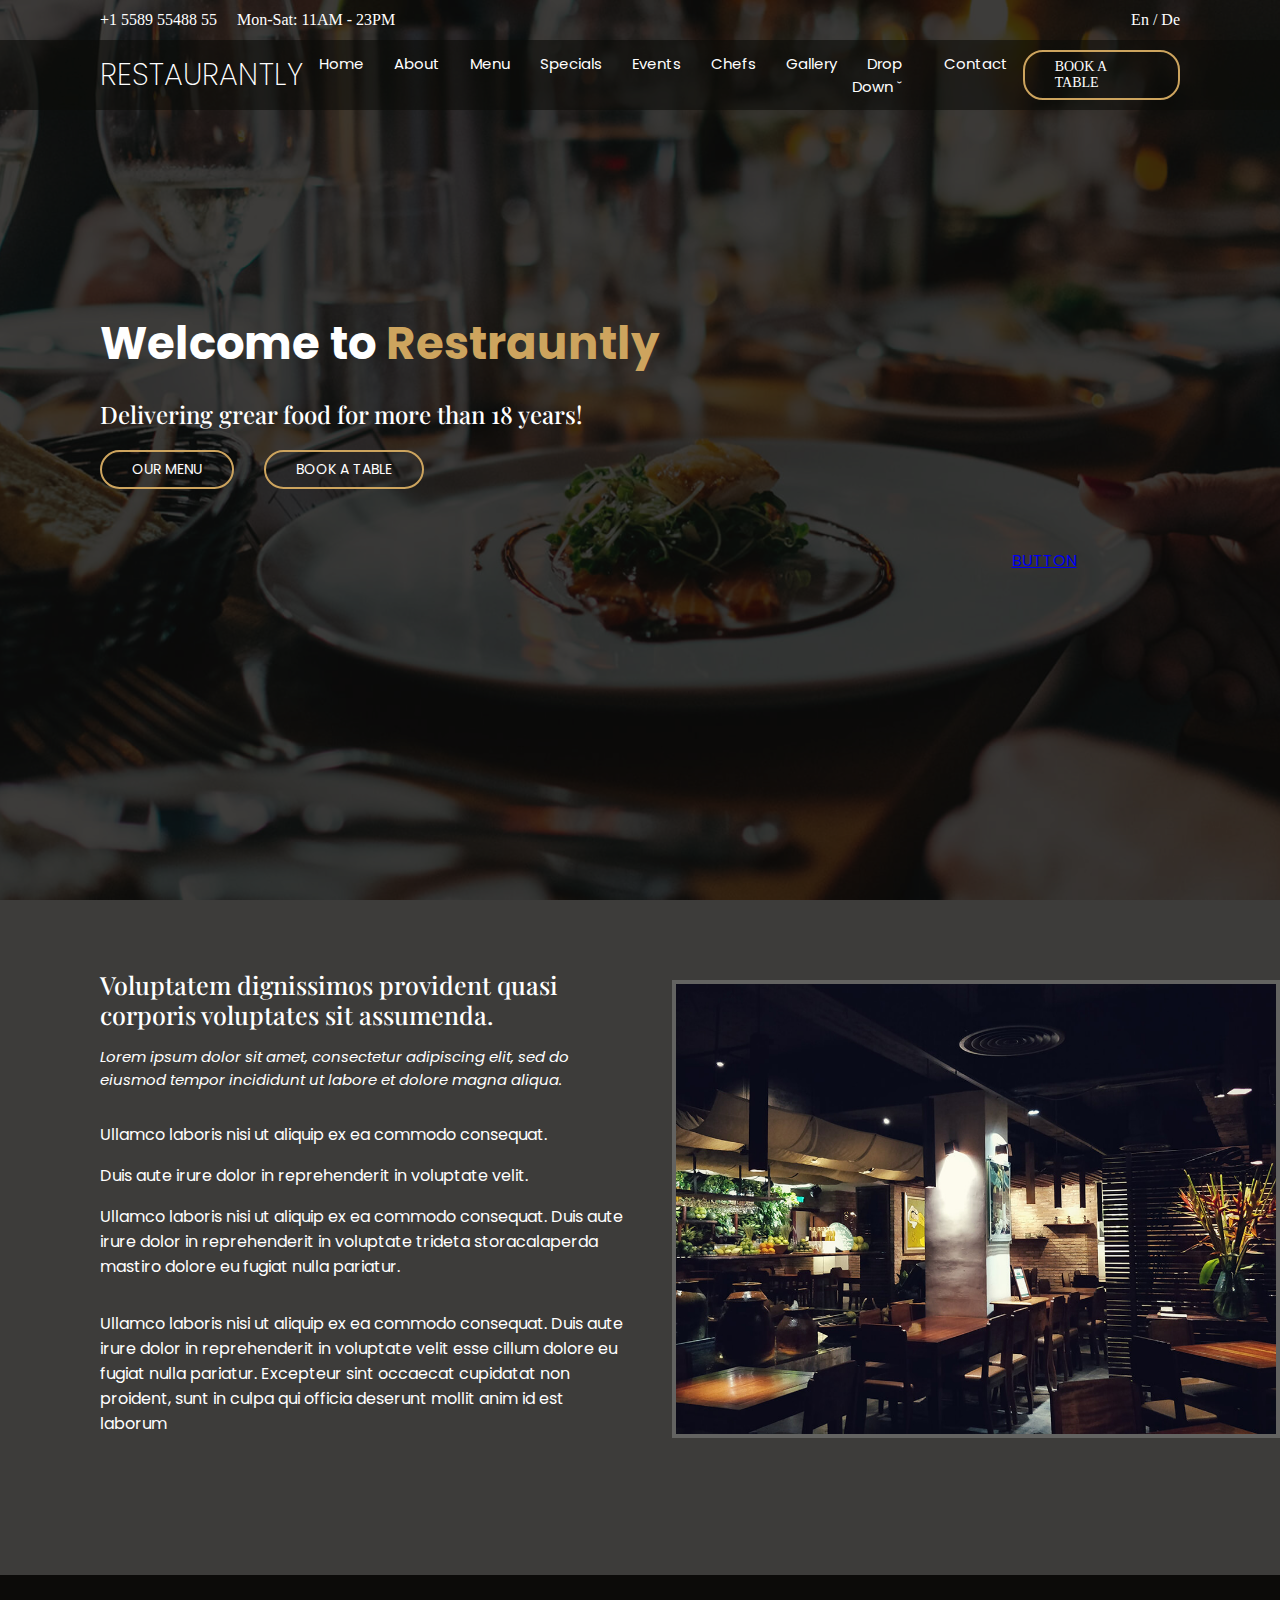
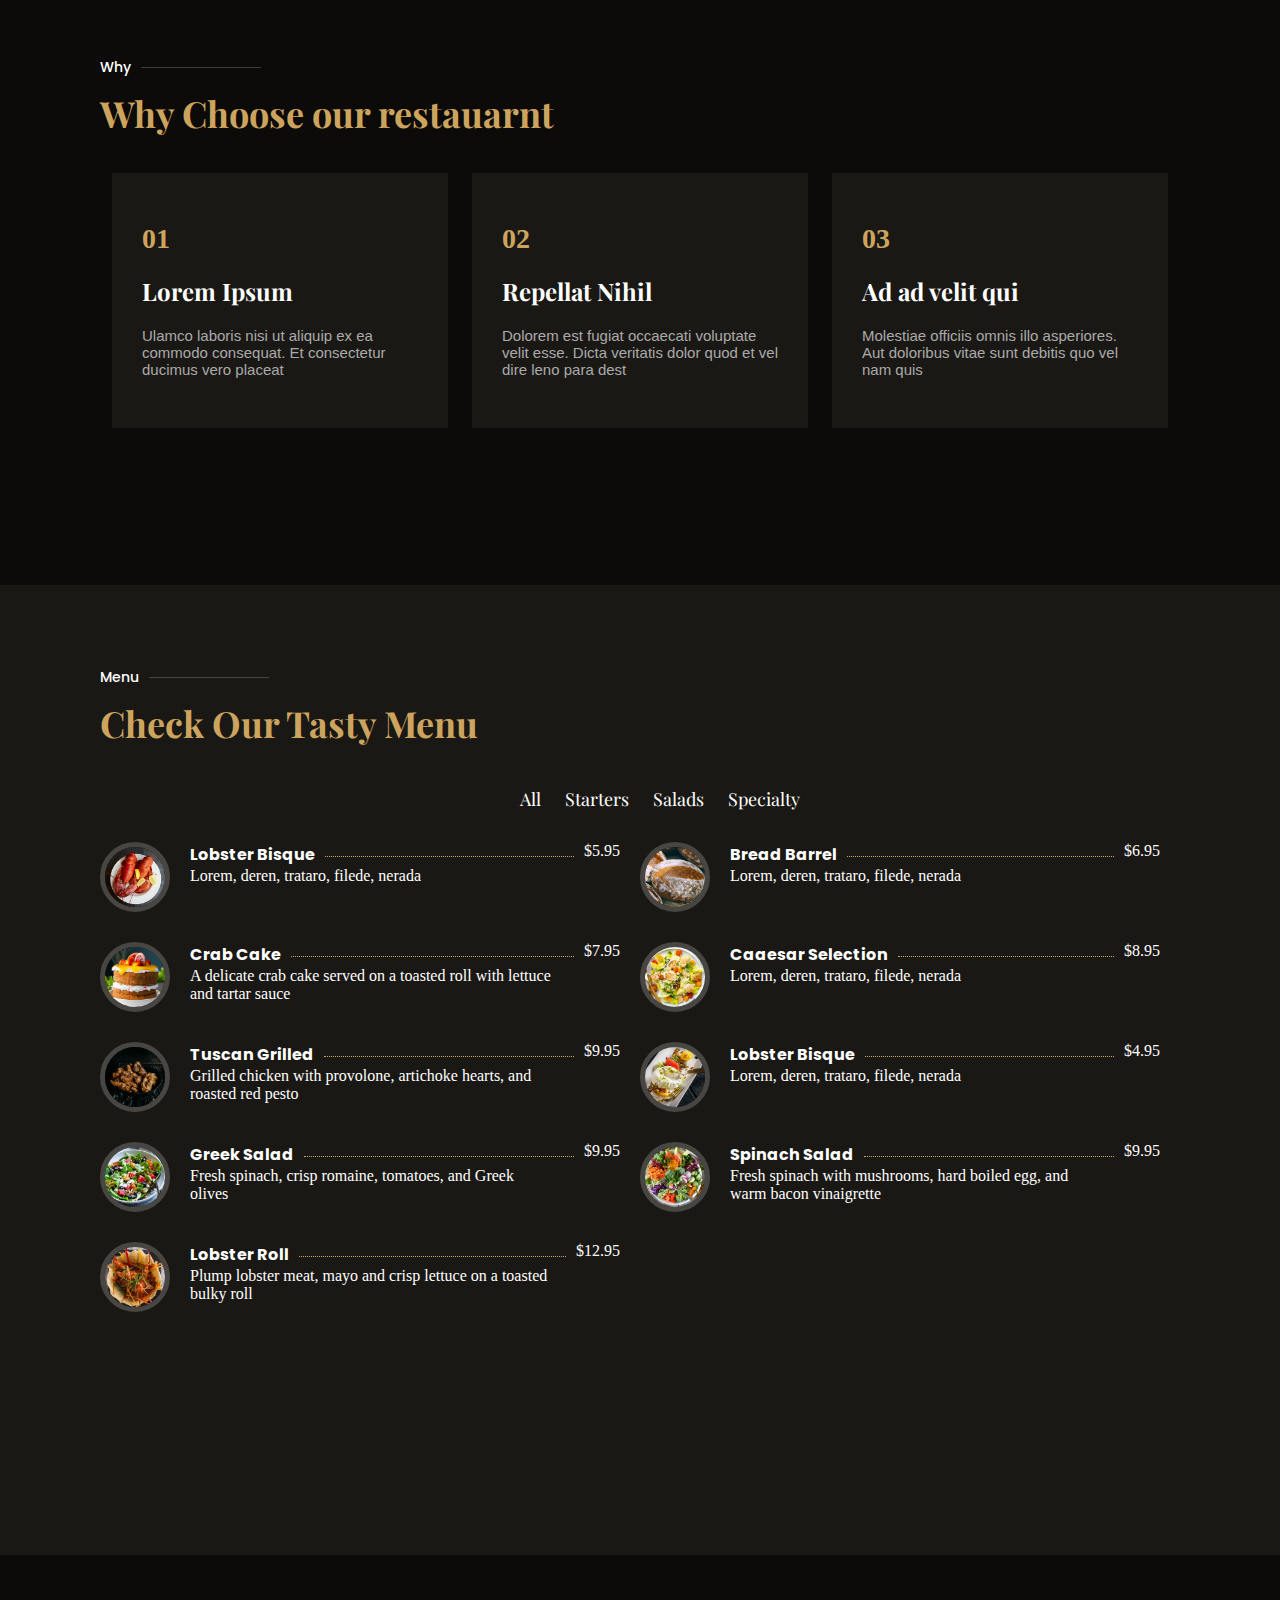
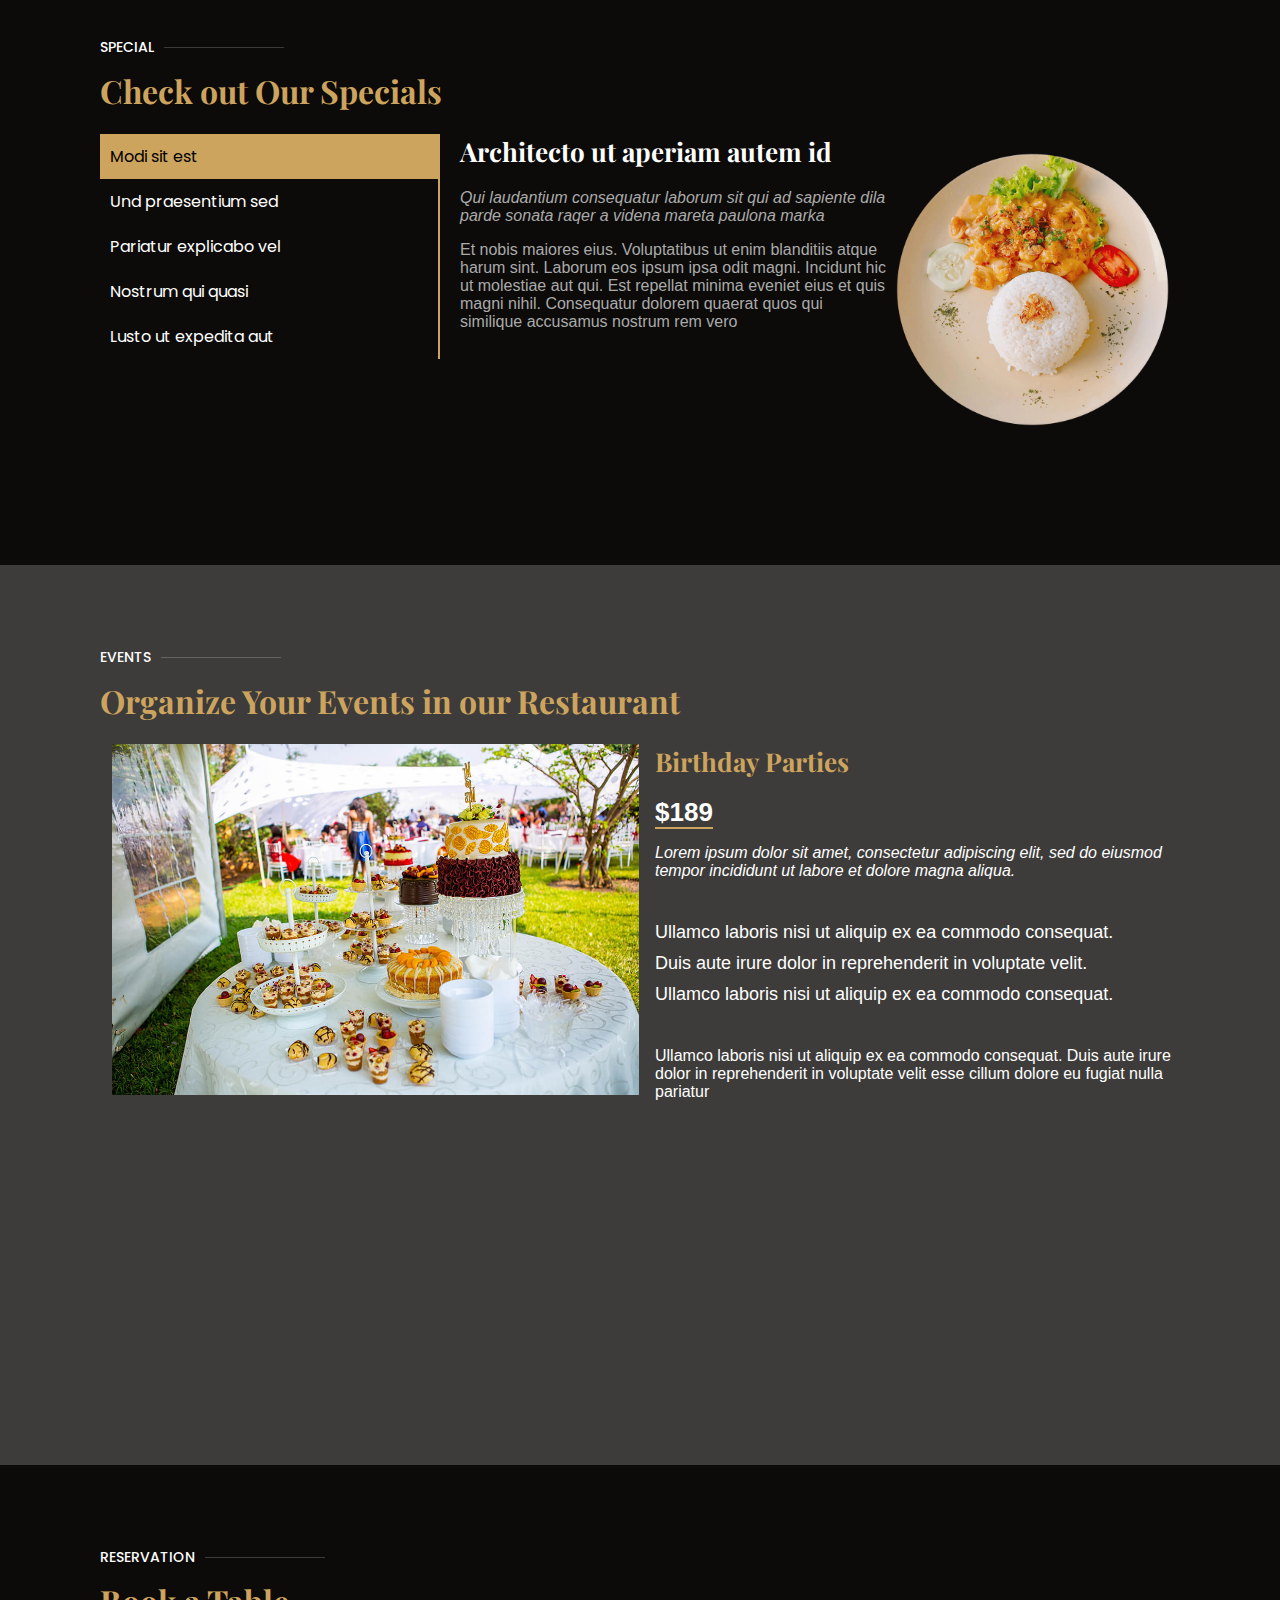
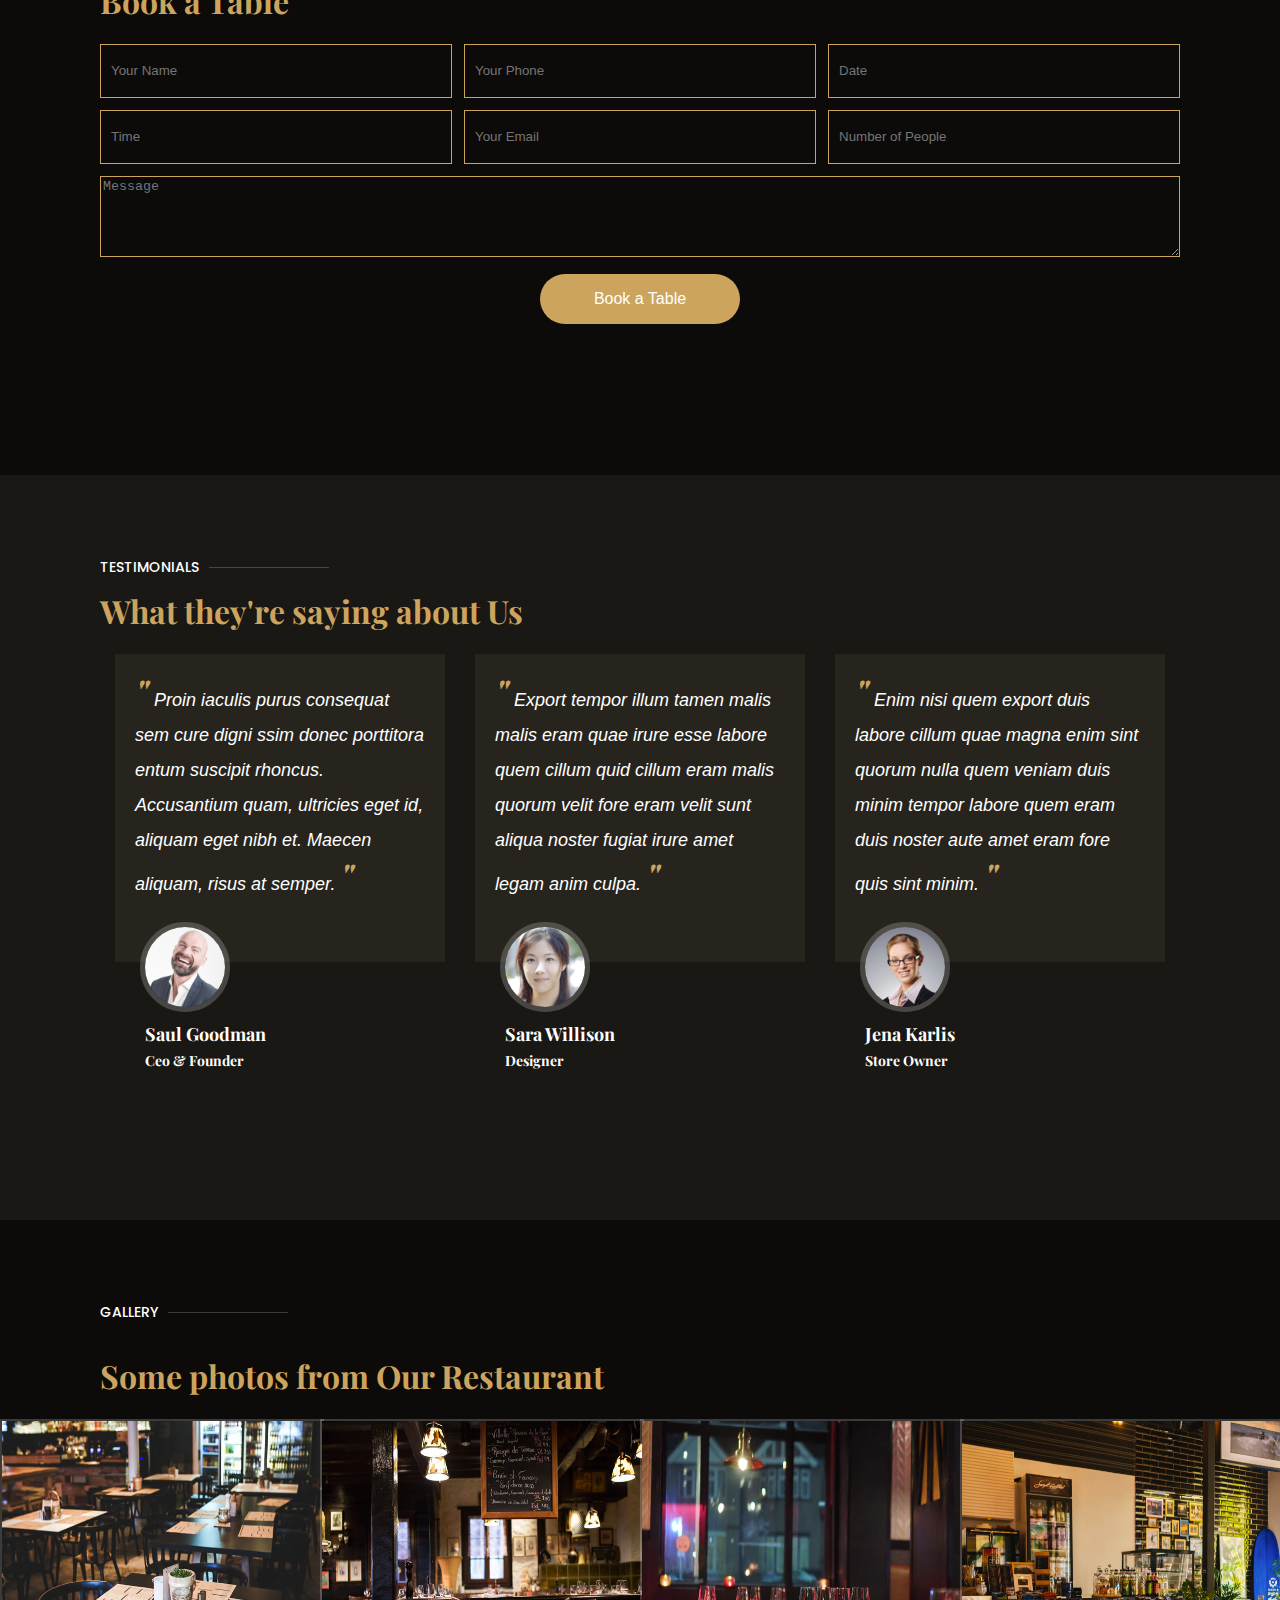
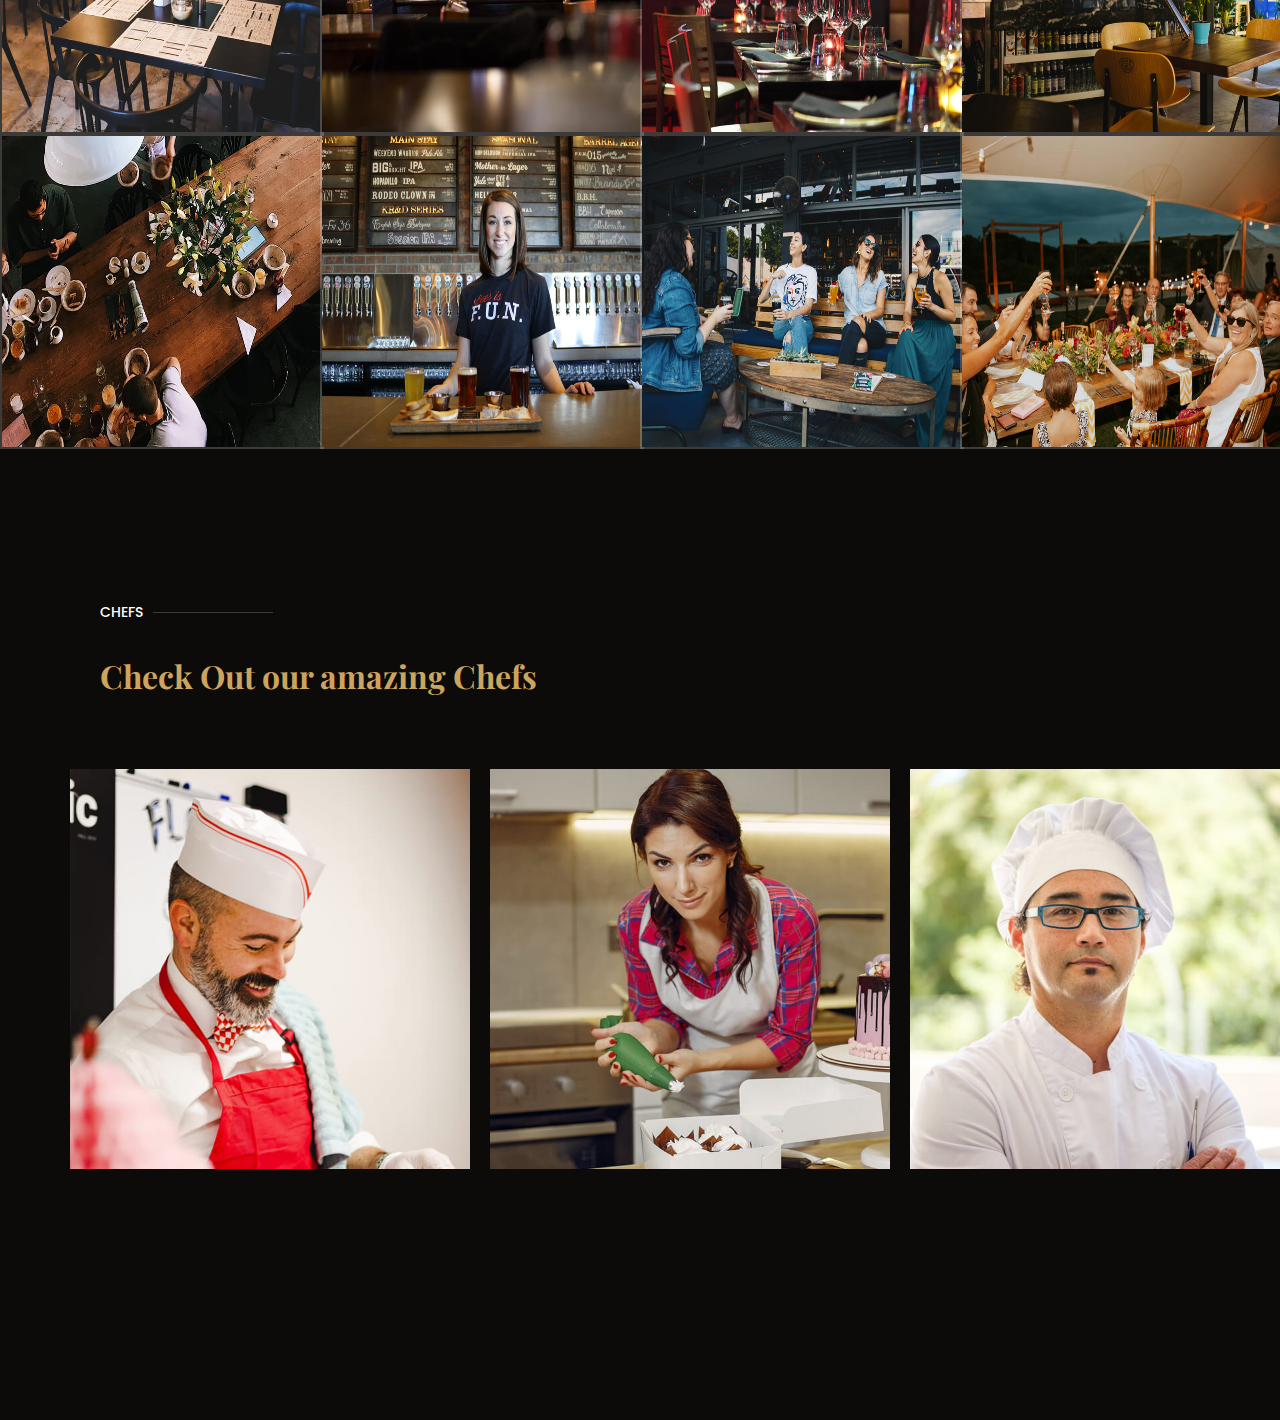
<file: index.html>
<!DOCTYPE html>
<html lang="en">
  <head>
    <meta charset="UTF-8" />
    <meta name="viewport" content="width=device-width, initial-scale=1.0" />
    <title>Document</title>
    <link rel="stylesheet" href="style.css" />
    <link
      rel="stylesheet"
      href="https://cdnjs.cloudflare.com/ajax/libs/font-awesome/6.0.0/css/all.min.css"
    />
  </head>
  <body>
    <div class="container">
      <div class="containerbox">
        <div class="topbar">
          <div class="topbarLeft">
            <span>+1 5589 55488 55</span>
            <span> Mon-Sat: 11AM - 23PM</span>
          </div>
          <div class="topbarRight">
            <a href="">En</a>
            <a>/</a>
            <a href="">De</a>
          </div>
        </div>
        <div class="nav-header">
          <h1>RESTAURANTLY</h1>
          <nav>
            <ul class="nav-list">
              <li><a class="click-to-scroll active" href="#hero">Home</a></li>
              <li><a class="click-to-scroll" href="#hero">About</a></li>
              <li><a class="click-to-scroll" href="#hero">Menu</a></li>
              <li><a class="click-to-scroll" href="#hero">Specials</a></li>
              <li><a class="click-to-scroll" href="#hero">Events</a></li>
              <li><a class="click-to-scroll" href="#hero">Chefs</a></li>
              <li><a class="click-to-scroll" href="#hero">Gallery</a></li>
              <li>
                <a id="dpdnbtn" class="click-to-scroll" href=""
                  >Drop Down &#711;</a
                >
                <ul class="dropdownlist">
                  <li class="dropdown">
                    <a class="click-to-scroll" href="">Drop Down 1</a>
                  </li>
                  <li class="dropdown">
                    <a class="click-to-scroll" href="">Deep Drop Down</a>
                  </li>
                  <ul class="deepdropdownlist">
                    <li class="dropdown">
                      <a class="click-to-scroll" href="">Deep Drop Down 1</a>
                    </li>
                    <li class="dropdown">
                      <a class="click-to-scroll" href="">Deep Drop Down 2</a>
                    </li>
                    <li class="dropdown">
                      <a class="click-to-scroll" href="">Deep Drop Down 3</a>
                    </li>
                    <li class="dropdown">
                      <a class="click-to-scroll" href="">Deep Drop Down 4</a>
                    </li>
                    <li class="dropdown">
                      <a class="click-to-scroll" href="">Deep Drop Down 5</a>
                    </li>
                  </ul>
                  <li class="dropdown">
                    <a class="click-to-scroll" href="">Drop Down 2</a>
                  </li>
                  <li class="dropdown">
                    <a class="click-to-scroll" href="">Drop Down 3</a>
                  </li>
                  <li class="dropdown">
                    <a class="click-to-scroll" href="">Drop Down 4</a>
                  </li>
                  <li class="dropdown">
                    <a class="click-to-scroll" href="">Drop Down 5</a>
                  </li>
                </ul>
              </li>
              <li><a class="click-to-scroll" href="#hero">Contact</a></li>
            </ul>
          </nav>
          <a class="btns" href="">BOOK A TABLE</a>
        </div>
        <div class="Home">
          <div class="homeLeft">
            <h1 class="homeHeadLeft">
              Welcome to <span class="homeHeadRight">Restrauntly</span>
            </h1>
            <h2>Delivering grear food for more than 18 years!</h2>
            <div class="btnContainer">
              <a class="btns" href="">OUR MENU</a>
              <a class="btns" href="">BOOK A TABLE</a>
            </div>
          </div>
          <div class="playbtn-container">
            <a
              class="playbtn"
              href="https://www.youtube.com/watch?v=u6BOC7CDUTQ"
              >BUTTON</a
            >
          </div>
        </div>
      </div>
    </div>
    <div class="About">
      <div class="aboutContents">
        <div class="aboutLeft">
          <h1 class="aboutHeader">
            Voluptatem dignissimos provident quasi corporis voluptates sit
            assumenda.
          </h1>
          <p class="aboutText">
            Lorem ipsum dolor sit amet, consectetur adipiscing elit, sed do
            eiusmod tempor incididunt ut labore et dolore magna aliqua.
          </p>
          <ul class="aboutList">
            <li>
              <p class="aboutListText">
                Ullamco laboris nisi ut aliquip ex ea commodo consequat.
              </p>
            </li>
            <li>
              <p class="aboutListText">
                Duis aute irure dolor in reprehenderit in voluptate velit.
              </p>
            </li>
            <li>
              <p class="aboutListText">
                Ullamco laboris nisi ut aliquip ex ea commodo consequat. Duis
                aute irure dolor in reprehenderit in voluptate trideta
                storacalaperda mastiro dolore eu fugiat nulla pariatur.
              </p>
            </li>
          </ul>
          <p class="aboutParagraph">
            Ullamco laboris nisi ut aliquip ex ea commodo consequat. Duis aute
            irure dolor in reprehenderit in voluptate velit esse cillum dolore
            eu fugiat nulla pariatur. Excepteur sint occaecat cupidatat non
            proident, sunt in culpa qui officia deserunt mollit anim id est
            laborum
          </p>
        </div>
        <div class="aboutRight">
          <img class="img" src="src/about.jpg" alt="" />
        </div>
      </div>
    </div>
    <div class="whyUs">
      <div class="whyLine">
        <h2 class="why">Why<span class="whyBar"></span></h2>
      </div>
      <h1 class="whyHeader">Why Choose our restauarnt</h1>
      <div class="whyBoxes">
        <div class="whybox">
          <span class="whyNums">01</span>
          <h4>Lorem Ipsum</h4>
          <p class="whyText">
            Ulamco laboris nisi ut aliquip ex ea commodo consequat. Et
            consectetur ducimus vero placeat
          </p>
        </div>
        <div class="whybox">
          <span class="whyNums">02</span>
          <h4>Repellat Nihil</h4>
          <p class="whyText">
            Dolorem est fugiat occaecati voluptate velit esse. Dicta veritatis
            dolor quod et vel dire leno para dest
          </p>
        </div>
        <div class="whybox">
          <span class="whyNums">03</span>
          <h4>Ad ad velit qui</h4>
          <p class="whyText">
            Molestiae officiis omnis illo asperiores. Aut doloribus vitae sunt
            debitis quo vel nam quis
          </p>
        </div>
      </div>
    </div>
    <div class="menu">
      <div class="menuLine">
        <h2 class="smallmenu">Menu<span class="menuBar"></span></h2>
      </div>
      <h1 class="menuHeader">Check Our Tasty Menu</h1>
      <div>
        <ul class="menu-list">
          <li>
            <a class="menu-item" id="all">All</a>
          </li>
          <li>
            <a class="menu-item" id="starter">Starters</a>
          </li>
          <li>
            <a class="menu-item" id="salad">Salads</a>
          </li>
          <li>
            <a class="menu-item" id="special">Specialty</a>
          </li>
        </ul>
      </div>
      <div class="menu-container">
        <div class="menuInfo active" id="starter">
          <img class="dishImg" src="src/lobster-bisque.jpg" alt="" />
          <div>
            <div class="dish">
              <a class="dishName" href="#">Lobster Bisque</a
              ><span class="dishBar"></span>
            </div>
            <span>Lorem, deren, trataro, filede, nerada</span>
          </div>
          <span class="price">$5.95</span>
        </div>
        <div class="menuInfo active" id="special">
          <img class="dishImg" src="src/bread-barrel.jpg" alt="" />
          <div>
            <div class="dish">
              <a class="dishName" href="#">Bread Barrel</a
              ><span class="dishBar"></span>
            </div>
            <span>Lorem, deren, trataro, filede, nerada</span>
          </div>
          <span class="price">$6.95</span>
        </div>
        <div class="menuInfo active" id="starter">
          <img class="dishImg" src="src/cake.jpg" alt="" />
          <div>
            <div class="dish">
              <a class="dishName" href="#">Crab Cake</a
              ><span class="dishBar"></span>
            </div>
            <span
              >A delicate crab cake served on a toasted roll with lettuce and
              tartar sauce</span
            >
          </div>
          <span class="price">$7.95</span>
        </div>
        <div class="menuInfo active" id="salad">
          <img class="dishImg" src="src/caesar.jpg" alt="" />
          <div>
            <div class="dish">
              <a class="dishName" href="#">Caaesar Selection</a
              ><span class="dishBar"></span>
            </div>
            <span>Lorem, deren, trataro, filede, nerada</span>
          </div>
          <span class="price">$8.95</span>
        </div>
        <div class="menuInfo active" id="special">
          <img class="dishImg" src="src/tuscan-grilled.jpg" alt="" />
          <div>
            <div class="dish">
              <a class="dishName" href="#">Tuscan Grilled</a
              ><span class="dishBar"></span>
            </div>
            <span
              >Grilled chicken with provolone, artichoke hearts, and roasted red
              pesto</span
            >
          </div>
          <span class="price">$9.95</span>
        </div>
        <div class="menuInfo active" id="starter">
          <img class="dishImg" src="src/mozzarella.jpg" alt="" />
          <div>
            <div class="dish">
              <a class="dishName" href="#">Lobster Bisque</a
              ><span class="dishBar"></span>
            </div>
            <span>Lorem, deren, trataro, filede, nerada</span>
          </div>
          <span class="price">$4.95</span>
        </div>
        <div class="menuInfo active" id="salad">
          <img class="dishImg" src="src/greek-salad.jpg" alt="" />
          <div>
            <div class="dish">
              <a class="dishName" href="#">Greek Salad</a
              ><span class="dishBar"></span>
            </div>
            <span
              >Fresh spinach, crisp romaine, tomatoes, and Greek olives</span
            >
          </div>
          <span class="price">$9.95</span>
        </div>
        <div class="menuInfo active" id="salad">
          <img class="dishImg" src="src/spinach-salad.jpg" alt="" />
          <div>
            <div class="dish">
              <a class="dishName" href="#">Spinach Salad</a
              ><span class="dishBar"></span>
            </div>
            <span
              >Fresh spinach with mushrooms, hard boiled egg, and warm bacon
              vinaigrette</span
            >
          </div>
          <span class="price">$9.95</span>
        </div>
        <div class="menuInfo active" id="special">
          <img class="dishImg" src="src/lobster-roll.jpg" alt="" />
          <div>
            <div class="dish">
              <a class="dishName" href="#">Lobster Roll</a
              ><span class="dishBar"></span>
            </div>
            <span
              >Plump lobster meat, mayo and crisp lettuce on a toasted bulky
              roll</span
            >
          </div>
          <span class="price">$12.95</span>
        </div>
      </div>
    </div>
    <div class="Specials">
      <div class="speciaLine">
        <h2 class="smallSpecial">Special<span class="specialBar"></span></h2>
      </div>
      <h1 class="specialHeader">Check out Our Specials</h1>
      <div class="specialSession">
        <div class="specialList">
          <span class="specialInfo active" id="one">Modi sit est</span>
          <span class="specialInfo" id="two">Und praesentium sed</span>
          <span class="specialInfo" id="three">Pariatur explicabo vel</span>
          <span class="specialInfo" id="four">Nostrum qui quasi</span>
          <span class="specialInfo" id="five">Lusto ut expedita aut</span>
        </div>
        <div class="specialDisplay">
          <div class="specialEach active" id="one">
            <div class="eachLeft">
              <h1 class="eachHeader">Architecto ut aperiam autem id</h1>
              <p class="eachTextone">
                Qui laudantium consequatur laborum sit qui ad sapiente dila
                parde sonata raqer a videna mareta paulona marka
              </p>
              <p class="eachTexttwo">
                Et nobis maiores eius. Voluptatibus ut enim blanditiis atque
                harum sint. Laborum eos ipsum ipsa odit magni. Incidunt hic ut
                molestiae aut qui. Est repellat minima eveniet eius et quis
                magni nihil. Consequatur dolorem quaerat quos qui similique
                accusamus nostrum rem vero
              </p>
            </div>
            <img class="specialImg" src="src/specials-1.png" alt="" />
          </div>
          <div class="specialEach" id="two">
            <div class="eachLeft">
              <h1 class="eachHeader">
                Impedit facilis occaecati odio neque aperiam sit
              </h1>
              <p class="eachTextone">
                Eos voluptatibus quo. Odio similique illum id quidem non enim
                fuga. Qui natus non sunt dicta dolor et. In asperiores velit
                quaerat perferendis aut
              </p>
              <p class="eachTexttwo">
                Iure officiis odit rerum. Harum sequi eum illum corrupti culpa
                veritatis quisquam. Neque necessitatibus illo rerum eum ut.
                Commodi ipsam minima molestiae sed laboriosam a iste odio. Earum
                odit nesciunt fugiat sit ullam. Soluta et harum voluptatem optio
                quae
              </p>
            </div>
            <img class="specialImg" src="src/specials-2.png" alt="" />
          </div>
          <div class="specialEach" id="three">
            <div class="eachLeft">
              <h1 class="eachHeader">Et blanditiis nemo veritatis excepturi</h1>
              <p class="eachTextone">
                Qui laudantium consequatur laborum sit qui ad sapiente dila
                parde sonata raqer a videna mareta paulona marka
              </p>
              <p class="eachTexttwo">
                Ea ipsum voluptatem consequatur quis est. Illum error ullam
                omnis quia et reiciendis sunt sunt est. Non aliquid repellendus
                itaque accusamus eius et velit ipsa voluptates. Optio nesciunt
                eaque beatae accusamus lerode pakto madirna desera vafle de
                nideran pal
              </p>
            </div>
            <img class="specialImg" src="src/specials-3.png" alt="" />
          </div>
          <div class="specialEach" id="four">
            <div class="eachLeft">
              <h1 class="eachHeader">
                Fuga dolores inventore laboriosam ut est accusamus laboriosam
                dolore
              </h1>
              <p class="eachTextone">
                Totam aperiam accusamus. Repellat consequuntur iure voluptas
                iure porro quis delectus
              </p>
              <p class="eachTexttwo">
                Eaque consequuntur consequuntur libero expedita in voluptas.
                Nostrum ipsam necessitatibus aliquam fugiat debitis quis velit.
                Eum ex maxime error in consequatur corporis atque. Eligendi
                asperiores sed qui veritatis aperiam quia a laborum inventore
              </p>
            </div>
            <img class="specialImg" src="src/specials-4.png" alt="" />
          </div>
          <div class="specialEach" id="five">
            <div class="eachLeft">
              <h1 class="eachHeader">
                Est eveniet ipsam sindera pad rone matrelat sando reda
              </h1>
              <p class="eachTextone">
                Omnis blanditiis saepe eos autem qui sunt debitis porro quia.
              </p>
              <p class="eachTexttwo">
                Exercitationem nostrum omnis. Ut reiciendis repudiandae minus.
                Omnis recusandae ut non quam ut quod eius qui. Ipsum quia odit
                vero atque qui quibusdam amet. Occaecati sed est sint aut vitae
                molestiae voluptate vel
              </p>
            </div>
            <img class="specialImg" src="src/specials-5.png" alt="" />
          </div>
        </div>
      </div>
    </div>
    <div class="Events">
      <div class="eventContents">
        <div class="speciaLine">
          <h2 class="smallSpecial">Events<span class="specialBar"></span></h2>
        </div>
        <h1 class="specialHeader">Organize Your Events in our Restaurant</h1>
        <div class="eventContainer">
          <div class="eventSession active">
            <img class="eventImg" src="src/event-birthday.jpg" alt="" />
            <div class="eventSessionRight">
              <h1 class="eventHeader">Birthday Parties</h1>
              <div>
                <span class="eventPrice">$189</span>
              </div>
              <span class="eventDesc">
                Lorem ipsum dolor sit amet, consectetur adipiscing elit, sed do
                eiusmod tempor incididunt ut labore et dolore magna aliqua.
              </span>
              <ul class="eventDetail">
                <li class="detailList">
                  Ullamco laboris nisi ut aliquip ex ea commodo consequat.
                </li>
                <li class="detailList">
                  Duis aute irure dolor in reprehenderit in voluptate velit.
                </li>
                <li class="detailList">
                  Ullamco laboris nisi ut aliquip ex ea commodo consequat.
                </li>
              </ul>
              <p class="eventAbt">
                Ullamco laboris nisi ut aliquip ex ea commodo consequat. Duis
                aute irure dolor in reprehenderit in voluptate velit esse cillum
                dolore eu fugiat nulla pariatur
              </p>
            </div>
          </div>
          <div class="eventSession">
            <img class="eventImg" src="src/event-private.jpg" alt="" />
            <div class="eventSessionRight">
              <h1 class="eventHeader">Private Parties</h1>
              <div>
                <span class="eventPrice">$290</span>
              </div>
              <span class="eventDesc">
                Lorem ipsum dolor sit amet, consectetur adipiscing elit, sed do
                eiusmod tempor incididunt ut labore et dolore magna aliqua.
              </span>
              <ul class="eventDetail">
                <li class="detailList">
                  Ullamco laboris nisi ut aliquip ex ea commodo consequat.
                </li>
                <li class="detailList">
                  Duis aute irure dolor in reprehenderit in voluptate velit.
                </li>
                <li class="detailList">
                  Ullamco laboris nisi ut aliquip ex ea commodo consequat.
                </li>
              </ul>
              <p class="eventAbt">
                Ullamco laboris nisi ut aliquip ex ea commodo consequat. Duis
                aute irure dolor in reprehenderit in voluptate velit esse cillum
                dolore eu fugiat nulla pariatur
              </p>
            </div>
          </div>
          <div class="eventSession">
            <img class="eventImg" src="src/event-custom.jpg" alt="" />
            <div class="eventSessionRight">
              <h1 class="eventHeader">Custom Parties</h1>
              <div>
                <span class="eventPrice">$99</span>
              </div>
              <span class="eventDesc">
                Lorem ipsum dolor sit amet, consectetur adipiscing elit, sed do
                eiusmod tempor incididunt ut labore et dolore magna aliqua.
              </span>
              <ul class="eventDetail">
                <li class="detailList">
                  Ullamco laboris nisi ut aliquip ex ea commodo consequat.
                </li>
                <li class="detailList">
                  Duis aute irure dolor in reprehenderit in voluptate velit.
                </li>
                <li class="detailList">
                  Ullamco laboris nisi ut aliquip ex ea commodo consequat.
                </li>
              </ul>
              <p class="eventAbt">
                Ullamco laboris nisi ut aliquip ex ea commodo consequat. Duis
                aute irure dolor in reprehenderit in voluptate velit esse cillum
                dolore eu fugiat nulla pariatur
              </p>
            </div>
          </div>
        </div>
      </div>
    </div>
    <div class="Booking">
      <div class="bookingContainer">
        <div class="speciaLine">
          <h2 class="smallSpecial">
            Reservation<span class="specialBar"></span>
          </h2>
        </div>
        <h1 class="specialHeader">Book a Table</h1>
        <form class="bookingForm" action="" method="post">
          <div class="formAttributes">
            <input type="text" name="name" placeholder="Your Name" />
            <input type="text" name="phone" placeholder="Your Phone" />
            <input type="text" name="date" placeholder="Date" />
            <input type="text" name="time" placeholder="Time" />
            <input type="email" name="email" placeholder="Your Email" />
            <input type="number" name="people" placeholder="Number of People" />
          </div>
          <textarea
            class="textmessage"
            name="message"
            rows="5"
            placeholder="Message"
          ></textarea>
          <div class="bookbtnContainer">
            <input class="bookBtn" type="button" value="Book a Table" />
          </div>
        </form>
      </div>
    </div>
    <div class="Testimonials">
      <div class="speciaLine">
        <h2 class="smallSpecial">
          Testimonials<span class="specialBar"></span>
        </h2>
      </div>
      <h1 class="specialHeader">What they're saying about Us</h1>
      <div class="wholeContainer">
        <div class="testContainer active">
          <p class="tests">
            <span class="quotes">"</span>
            Proin iaculis purus consequat sem cure digni ssim donec porttitora
            entum suscipit rhoncus. Accusantium quam, ultricies eget id, aliquam
            eget nibh et. Maecen aliquam, risus at semper.
            <span class="quotes">"</span>
          </p>
          <img class="testers" src="src/testimonials-1.jpg" alt="" />
          <h3 class="testerName">Saul Goodman</h3>
          <h4 class="testerJob">Ceo & Founder</h4>
        </div>
        <div class="testContainer active">
          <p class="tests">
            <span class="quotes">"</span>
            Export tempor illum tamen malis malis eram quae irure esse labore
            quem cillum quid cillum eram malis quorum velit fore eram velit sunt
            aliqua noster fugiat irure amet legam anim culpa.
            <span class="quotes">"</span>
          </p>
          <img class="testers" src="src/testimonials-2.jpg" alt="" />
          <h3 class="testerName">Sara Willison</h3>
          <h4 class="testerJob">Designer</h4>
        </div>
        <div class="testContainer active">
          <p class="tests">
            <span class="quotes">"</span>
            Enim nisi quem export duis labore cillum quae magna enim sint quorum
            nulla quem veniam duis minim tempor labore quem eram duis noster
            aute amet eram fore quis sint minim.
            <span class="quotes">"</span>
          </p>
          <img class="testers" src="src/testimonials-3.jpg" alt="" />
          <h3 class="testerName">Jena Karlis</h3>
          <h4 class="testerJob">Store Owner</h4>
        </div>
        <div class="testContainer">
          <p class="tests">
            <span class="quotes">"</span>
            Enim nisi quem export duis labore cillum quae magna enim sint quorum
            nulla quem veniam duis minim tempor labore quem eram duis noster
            aute amet eram fore quis sint minim.
            <span class="quotes">"</span>
          </p>
          <img class="testers" src="src/testimonials-4.jpg" alt="" />
          <h3 class="testerName">Jena Karlis</h3>
          <h4 class="testerJob">Store Owner</h4>
        </div>
        <div class="testContainer">
          <p class="tests">
            <span class="quotes">"</span>
            Enim nisi quem export duis labore cillum quae magna enim sint quorum
            nulla quem veniam duis minim tempor labore quem eram duis noster
            aute amet eram fore quis sint minim.
            <span class="quotes">"</span>
          </p>
          <img class="testers" src="src/testimonials-5.jpg" alt="" />
          <h3 class="testerName">Jena Karlis</h3>
          <h4 class="testerJob">Store Owner</h4>
        </div>
      </div>
      <div class="testScroller"></div>
    </div>
    <div class="Gallery">
      <div class="galleryLine">
        <h2 class="smallGallery">Gallery<span class="galleryBar"></span></h2>
      </div>
      <h1 class="galleryHeader">Some photos from Our Restaurant</h1>
      <div class="galleries">
        <div class="galleryPic">
          <img src="src/gallery-1.jpg" alt="" />
        </div>
        <div class="galleryPic">
          <img src="src/gallery-2.jpg" alt="" />
        </div>
        <div class="galleryPic">
          <img src="src/gallery-3.jpg" alt="" />
        </div>
        <div class="galleryPic">
          <img src="src/gallery-4.jpg" alt="" />
        </div>
        <div class="galleryPic">
          <img src="src/gallery-5.jpg" alt="" />
        </div>
        <div class="galleryPic">
          <img src="src/gallery-6.jpg" alt="" />
        </div>
        <div class="galleryPic">
          <img src="src/gallery-7.jpg" alt="" />
        </div>
        <div class="galleryPic">
          <img src="src/gallery-8.jpg" alt="" />
        </div>
      </div>
    </div>
    <div class="Chefs">
      <div class="galleryLine">
        <h2 class="smallGallery">Chefs<span class="galleryBar"></span></h2>
      </div>
      <h1 class="galleryHeader">Check Out our amazing Chefs</h1>
      <div class="chefContainer">
        <div class="chef">
          <img src="src/chefs-1.jpg" alt="" />
          <h2 class="chefName">Walter White</h2>
          <h3 class="chefJob">Master Chef</h3>
          <div class="socials">
            <i class="fab fa-facebook"></i>

            <i class="fab fa-instagram"></i>

            <i class="fab fa-twitter"></i>

            <i class="fab fa-linkedin"></i>
          </div>
        </div>
        <div class="chef">
          <img src="src/chefs-2.jpg" alt="" />
          <h2 class="chefName">Sarah Jhonson</h2>
          <h3 class="chefJob">Patissier</h3>
          <div class="socials">
            <i class="fab fa-facebook"></i>

            <i class="fab fa-instagram"></i>

            <i class="fab fa-twitter"></i>

            <i class="fab fa-linkedin"></i>
          </div>
        </div>
        <div class="chef">
          <img src="src/chefs-3.jpg" alt="" />
          <h2 class="chefName">William Anderson</h2>
          <h3 class="chefJob">Cook</h3>
          <div class="socials">
            <i class="fab fa-facebook"></i>

            <i class="fab fa-instagram"></i>

            <i class="fab fa-twitter"></i>

            <i class="fab fa-linkedin"></i>
          </div>
        </div>
      </div>
    </div>
    <div class="Contact"></div>
    <script src="index.js"></script>
  </body>
</html>
</file>
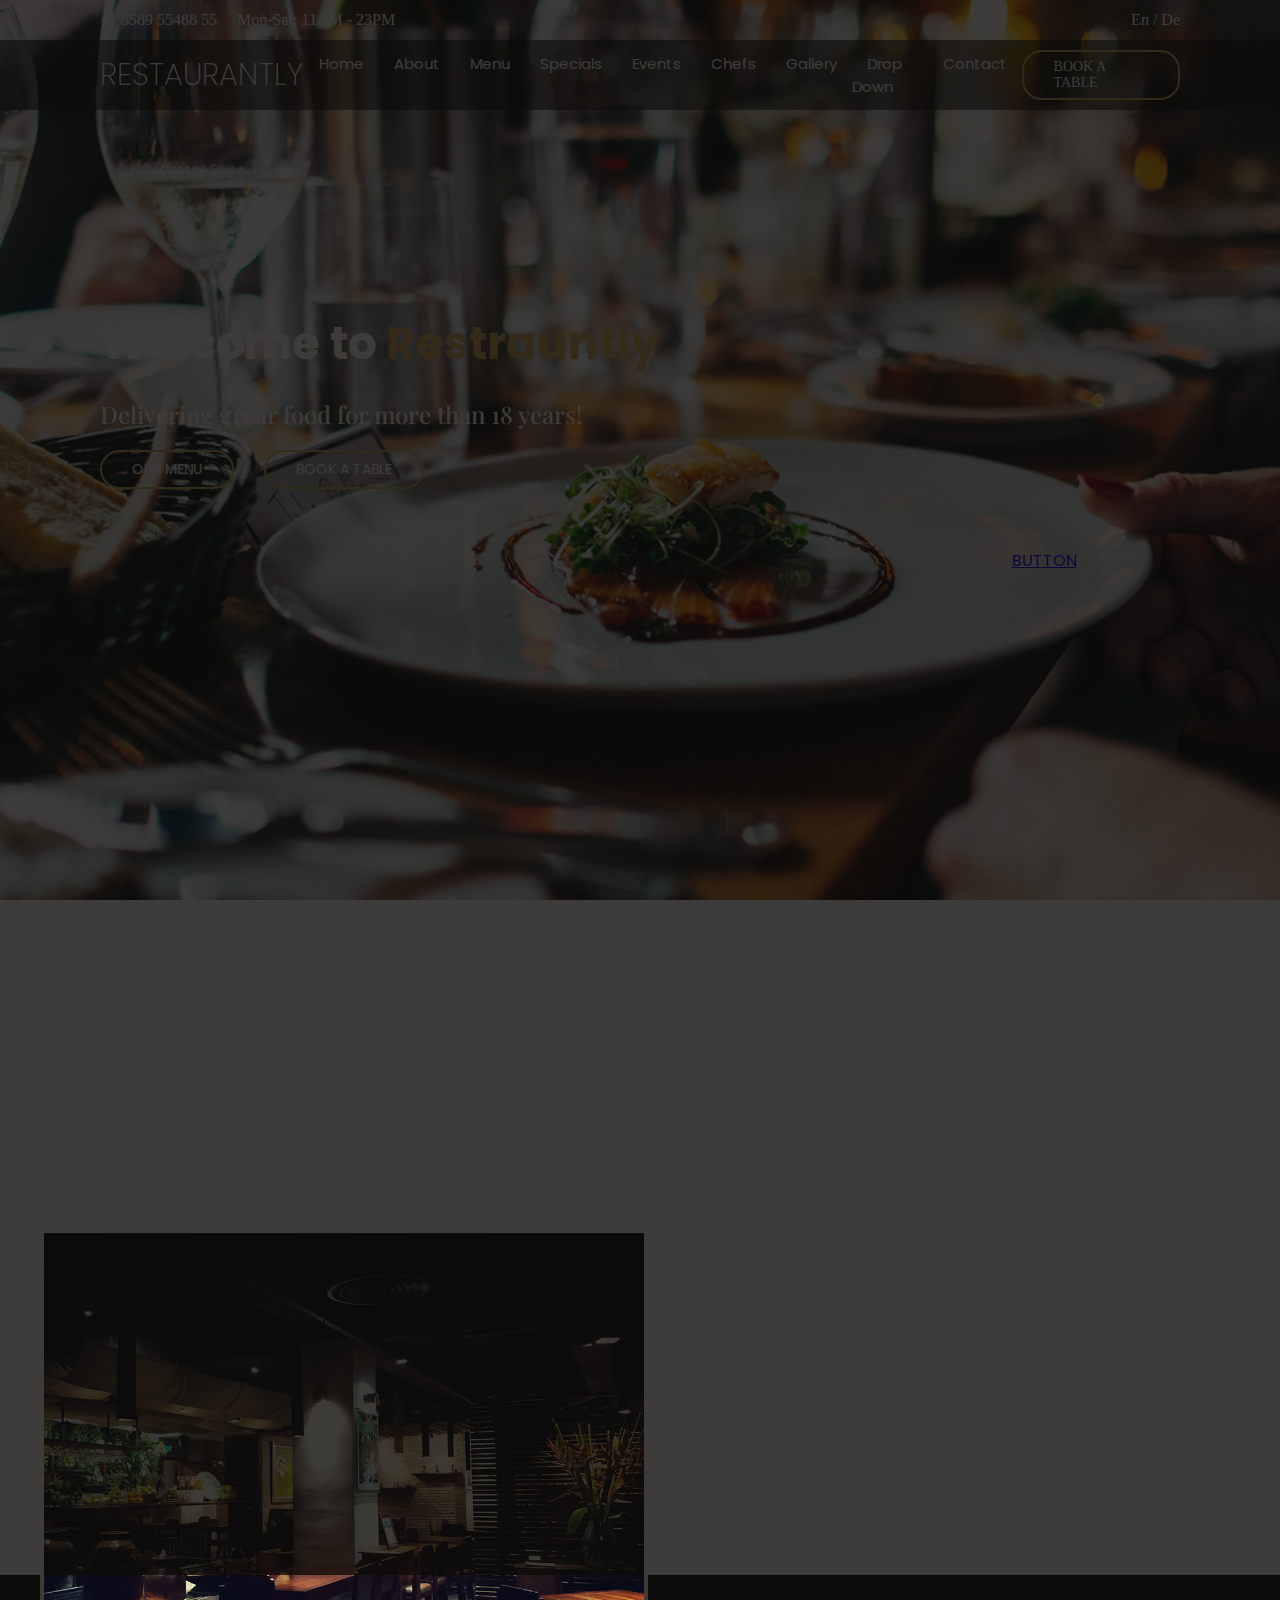
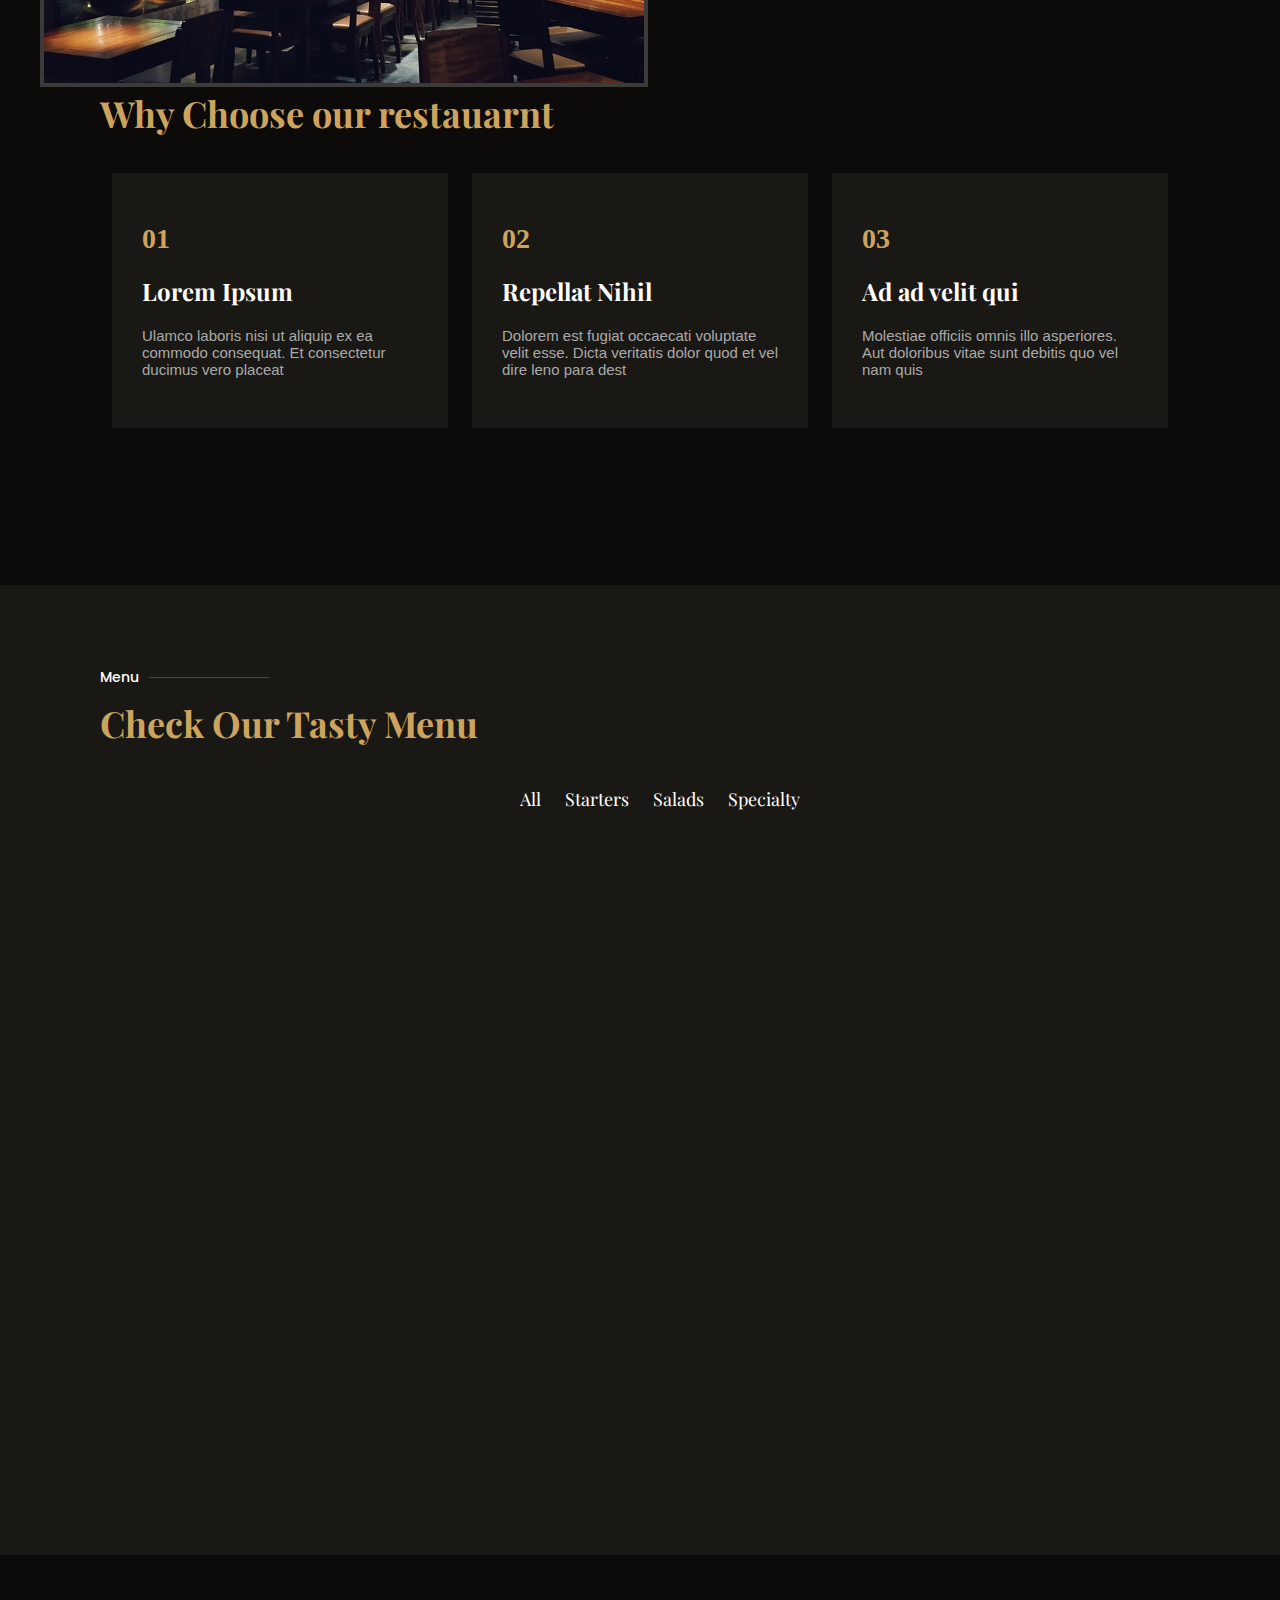
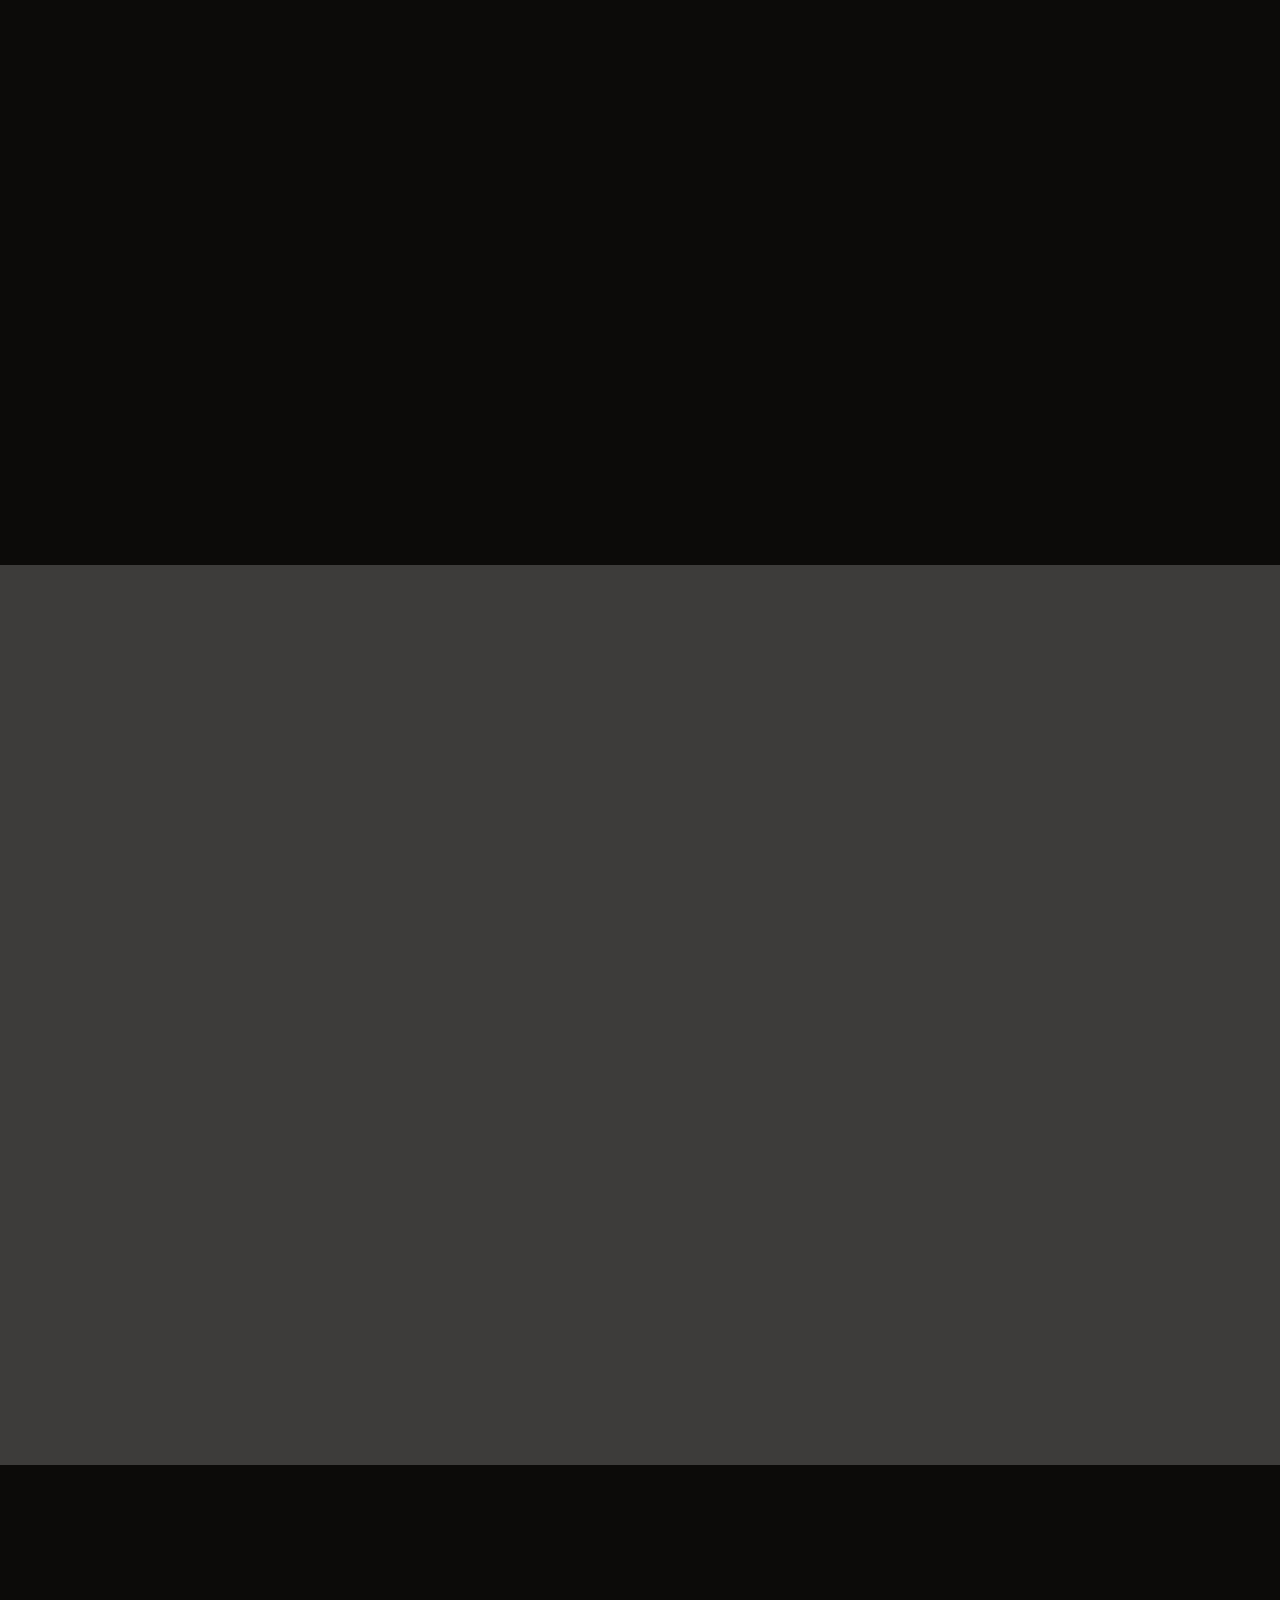
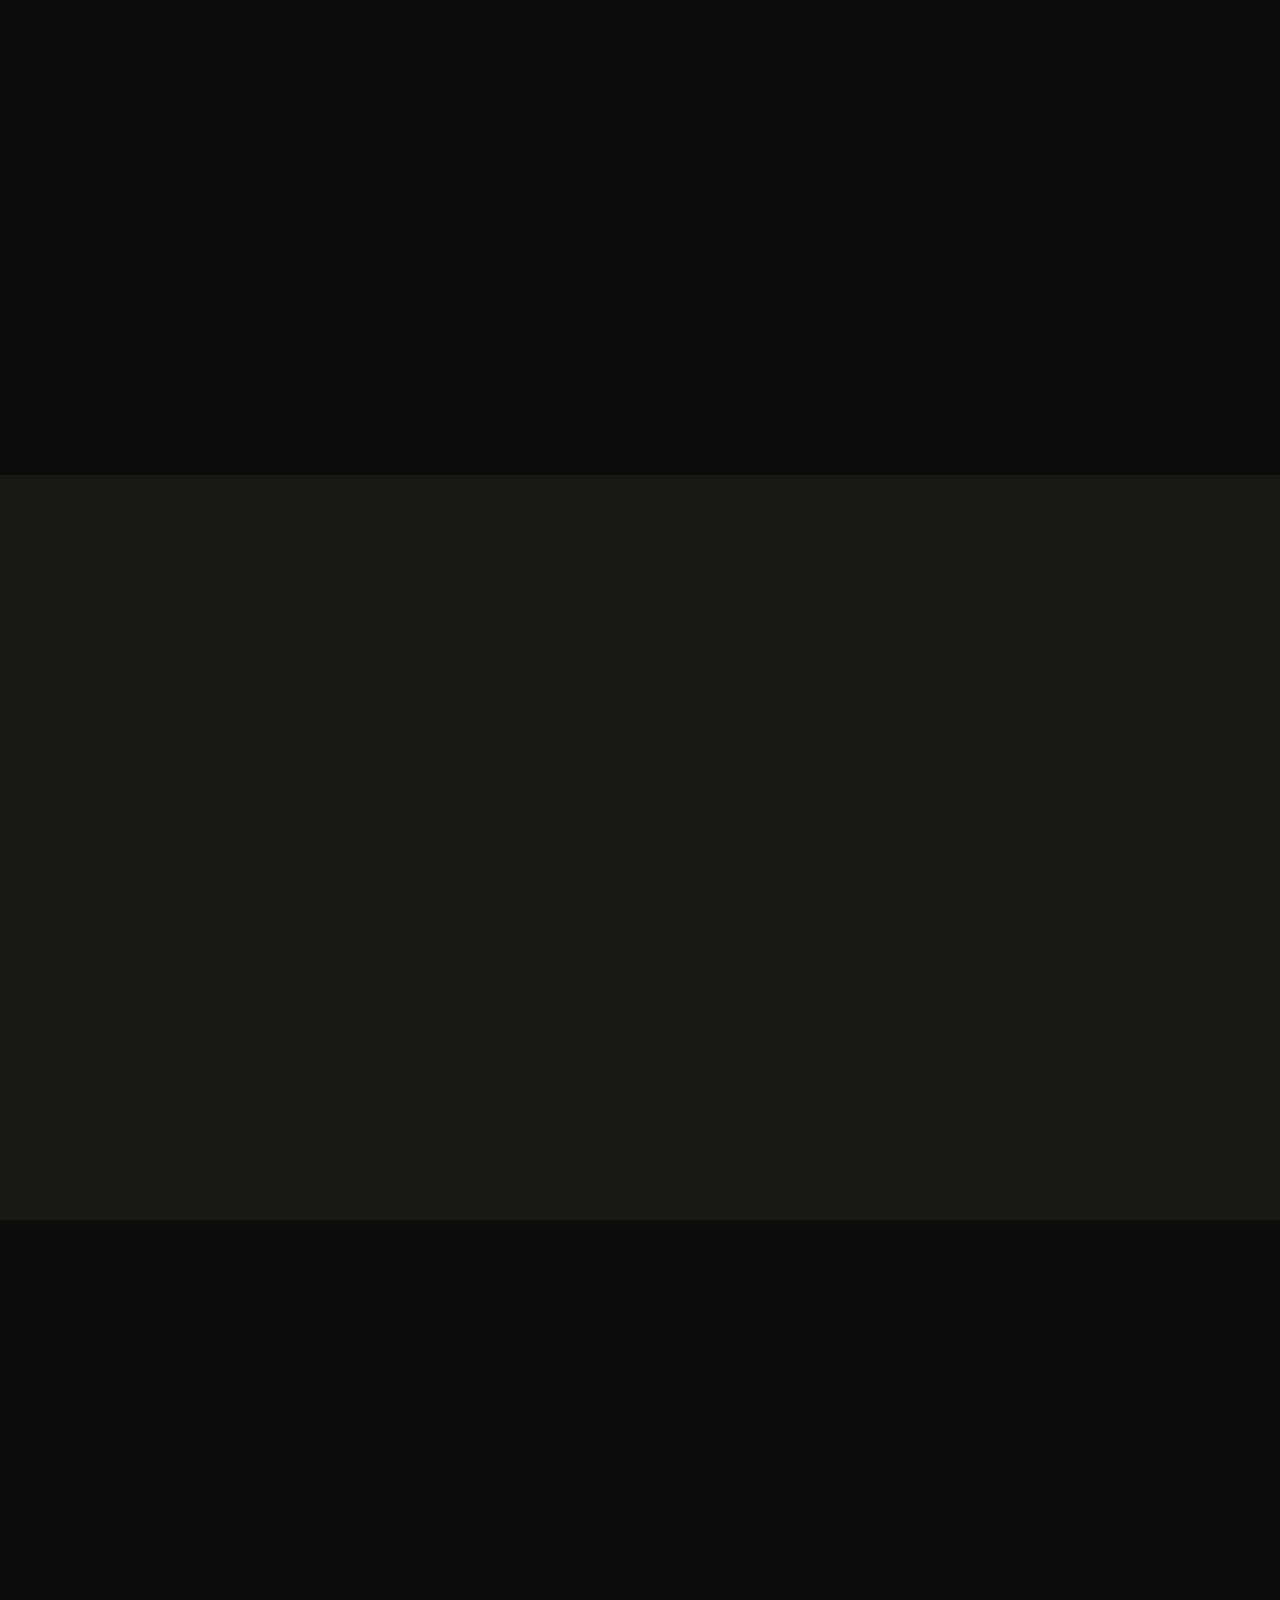
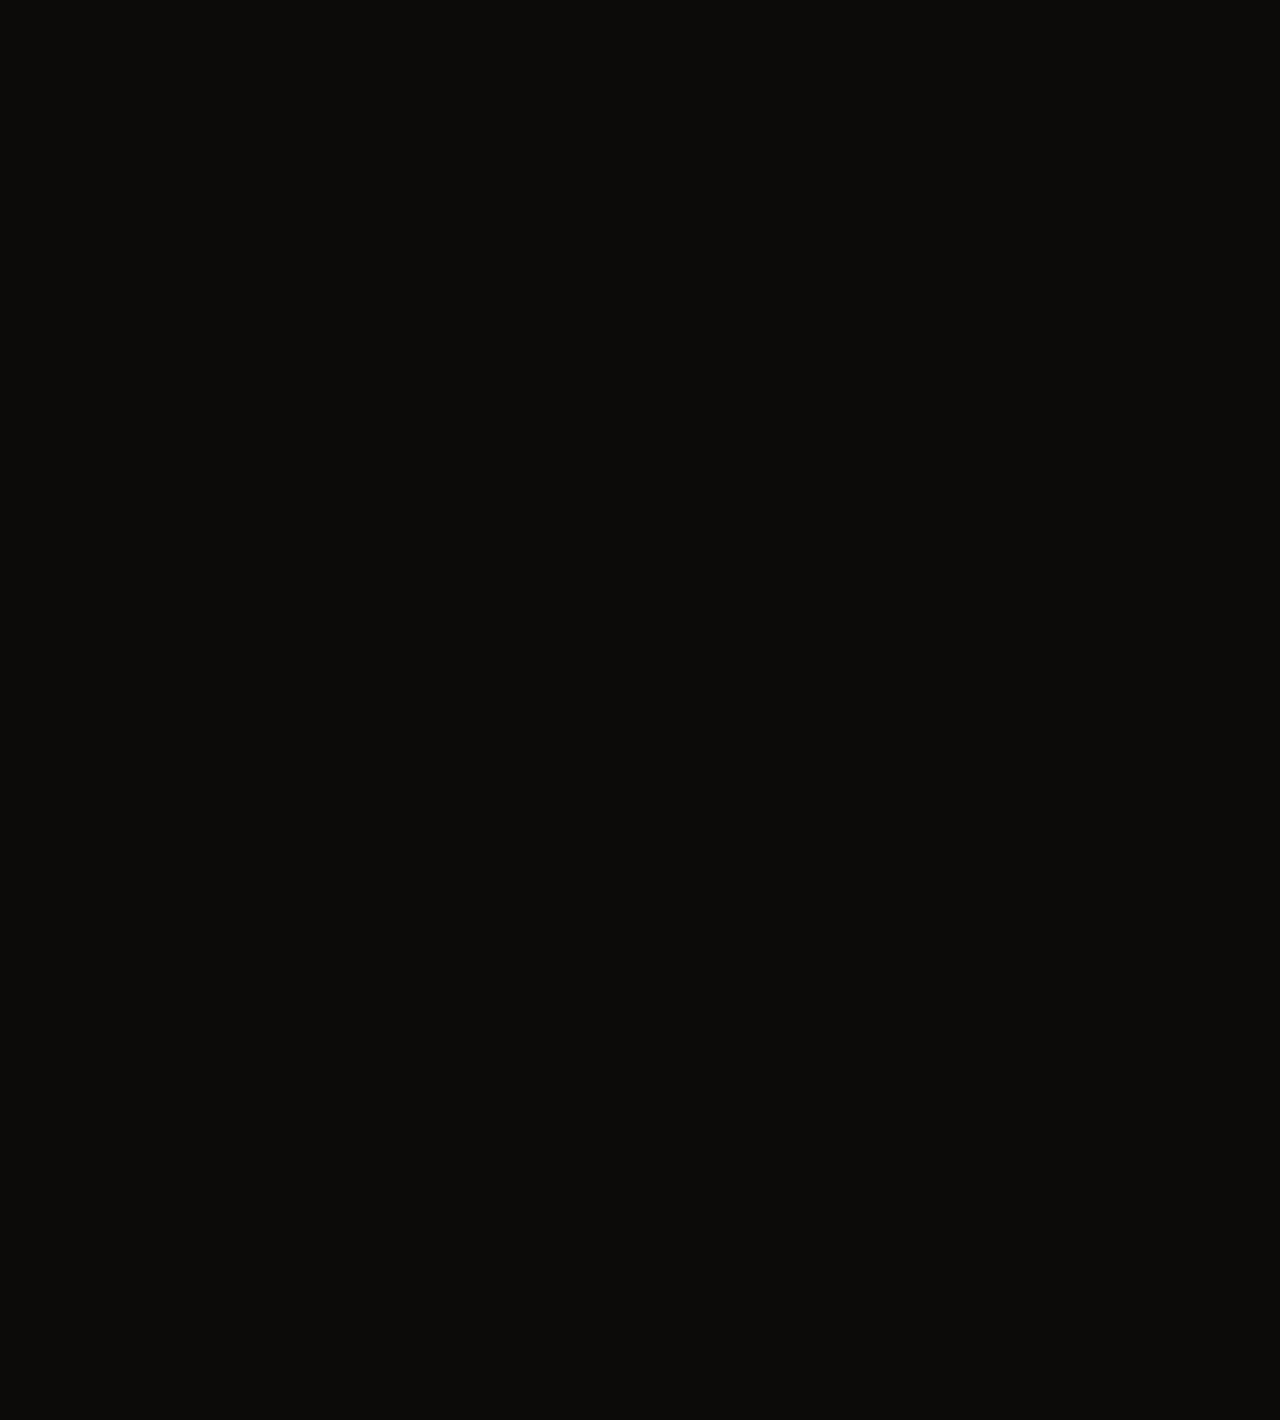
<file: homepage.html>
<!DOCTYPE html>
<html lang="en">
  <head>
    <meta charset="UTF-8" />
    <meta name="viewport" content="width=device-width, initial-scale=1.0" />
    <title>Document</title>
    <link rel="stylesheet" href="style.css" />
  </head>
  <body>
    <div class="container">
      <div class="topbar">
        <div class="topbarLeft">
          <span>+1 5589 55488 55</span>
          <span> Mon-Sat: 11AM - 23PM</span>
        </div>
        <div class="topbarRight">
          <a href="">En</a>
          <a>/</a>
          <a href="">De</a>
        </div>
      </div>
      <div class="nav-header">
        <h1>RESTAURANTLY</h1>
        <nav>
          <ul class="nav-list">
            <li><a class="click-to-scroll active" href="#hero">Home</a></li>
            <li><a class="click-to-scroll" href="#hero">About</a></li>
            <li><a class="click-to-scroll" href="#hero">Menu</a></li>
            <li><a class="click-to-scroll" href="#hero">Specials</a></li>
            <li><a class="click-to-scroll" href="#hero">Events</a></li>
            <li><a class="click-to-scroll" href="#hero">Chefs</a></li>
            <li><a class="click-to-scroll" href="#hero">Gallery</a></li>
            <li><a class="click-to-scroll" href="#hero">Drop Down</a></li>
            <li><a class="click-to-scroll" href="#hero">Contact</a></li>
          </ul>
        </nav>
        <a class="btns" href="">BOOK A TABLE</a>
      </div>
      <div class="Home">
        <div class="homeLeft">
          <h1 class="homeHeadLeft">
            Welcome to <span class="homeHeadRight">Restrauntly</span>
          </h1>
          <h2>Delivering grear food for more than 18 years!</h2>
          <div class="btnContainer">
            <a class="btns" href="">OUR MENU</a>
            <a class="btns" href="">BOOK A TABLE</a>
          </div>
        </div>
        <div class="playbtn-container">
          <a class="playbtn" href="https://www.youtube.com/watch?v=u6BOC7CDUTQ"
            >BUTTON</a
          >
        </div>
      </div>
    </div>
    <div class="About">
      <div class="aboutLeft">
        <h1 class="aboutHeader">
          Voluptatem dignissimos provident quasi corporis voluptates sit
          assumenda.
        </h1>
        <p class="aboutText">
          Lorem ipsum dolor sit amet, consectetur adipiscing elit, sed do
          eiusmod tempor incididunt ut labore et dolore magna aliqua.
        </p>
        <ul class="aboutList">
          <li>
            <p class="aboutListText">
              Ullamco laboris nisi ut aliquip ex ea commodo consequat.
            </p>
          </li>
          <li>
            <p class="aboutListText">
              Duis aute irure dolor in reprehenderit in voluptate velit.
            </p>
          </li>
          <li>
            <p class="aboutListText">
              Ullamco laboris nisi ut aliquip ex ea commodo consequat. Duis aute
              irure dolor in reprehenderit in voluptate trideta storacalaperda
              mastiro dolore eu fugiat nulla pariatur.
            </p>
          </li>
        </ul>
        <p class="aboutParagraph">
          Ullamco laboris nisi ut aliquip ex ea commodo consequat. Duis aute
          irure dolor in reprehenderit in voluptate velit esse cillum dolore eu
          fugiat nulla pariatur. Excepteur sint occaecat cupidatat non proident,
          sunt in culpa qui officia deserunt mollit anim id est laborum
        </p>
      </div>
      <div class="aboutRight">
        <img class="img" src="src/about.jpg" alt="" />
      </div>
    </div>
    <div class="whyUs">
      <div class="whyLine">
        <h2 class="why">Why<span class="whyBar"></span></h2>
      </div>
      <h1 class="whyHeader">Why Choose our restauarnt</h1>
      <div class="whyBoxes">
        <div class="whybox">
          <span class="whyNums">01</span>
          <h4>Lorem Ipsum</h4>
          <p class="whyText">
            Ulamco laboris nisi ut aliquip ex ea commodo consequat. Et
            consectetur ducimus vero placeat
          </p>
        </div>
        <div class="whybox">
          <span class="whyNums">02</span>
          <h4>Repellat Nihil</h4>
          <p class="whyText">
            Dolorem est fugiat occaecati voluptate velit esse. Dicta veritatis
            dolor quod et vel dire leno para dest
          </p>
        </div>
        <div class="whybox">
          <span class="whyNums">03</span>
          <h4>Ad ad velit qui</h4>
          <p class="whyText">
            Molestiae officiis omnis illo asperiores. Aut doloribus vitae sunt
            debitis quo vel nam quis
          </p>
        </div>
      </div>
    </div>
    <div class="menu">
      <div class="menuLine">
        <h2 class="smallmenu">Menu<span class="menuBar"></span></h2>
      </div>
      <div><h1 class="menuHeader">Check Our Tasty Menu</h1></div>
      <div>
        <ul class="menu-list">
          <li><a class="menu-item" href="#">All</a></li>
          <li><a class="menu-item" href="#">Starters</a></li>
          <li><a class="menu-item" href="#">Salads</a></li>
          <li><a class="menu-item" href="#">Specialty</a></li>
        </ul>
      </div>
      <div class="menu-container">
        <div class="menuInfo">
          <img class="dishImg" src="src/lobster-bisque.jpg" alt="" />
          <div></div>
        </div>
        <div class="menuInfo">
          <img class="dishImg" src="src/cake.jpg" alt="" />
          <div></div>
        </div>
        <div class="menuInfo">
          <img class="dishImg" src="src/tuscan-grilled.jpg" alt="" />
          <div></div>
        </div>
        <div class="menuInfo">
          <img class="dishImg" src="src/greek-salad.jpg" alt="" />
          <div></div>
        </div>
        <div class="menuInfo">
          <img class="dishImg" src="src/lobster-roll.jpg" alt="" />
          <div></div>
        </div>
        <div class="menuInfo">
          <img class="dishImg" src="src/bread-barrel.jpg" alt="" />
          <div></div>
        </div>
        <div class="menuInfo">
          <img class="dishImg" src="src/mozzarella.jpg" alt="" />
          <div></div>
        </div>
        <div class="menuInfo">
          <img class="dishImg" src="src/caesar.jpg" alt="" />
          <div></div>
        </div>
        <div class="menuInfo">
          <img class="dishImg" src="src/spinach-salad.jpg" alt="" />
          <div></div>
        </div>
      </div>
    </div>
    <div class="Specials"></div>
    <div class="Events"></div>
    <div class="Booking"></div>
    <div class="Testimonials"></div>
    <div class="Gallery"></div>
    <div class="Chefs"></div>
    <div class="Contact"></div>
  </body>
</html>
</file>
<file: style.css>
@import url("https://fonts.googleapis.com/css2?family=IM+Fell+French+Canon&family=Playfair+Display:wght@400;500&family=Poppins:wght@400;700&display=swap");
body {
  display: flex;
  flex-direction: column;
  margin: 0;
}
.container {
  background-image: url("src/hero-bg.jpg");
  background-size: cover;
  background-attachment: fixed;
  background-position: center;
  position: relative;
  height: 100vh;
}
.container::before {
  content: "";
  position: absolute;
  width: 100%;
  height: 100%;
  background-color: #0c0b09; /* Adjust the color to control visibility */
  opacity: 0.8;
}
.containerbox {
  position: absolute;
  height: 100vh;
  width: 100vw;
}
.topbar {
  display: flex;
  flex-direction: row;
  align-items: center;
  justify-content: space-between;
  padding-left: 100px;
  padding-right: 100px;
  height: 40px;
}
.topbarLeft {
  display: flex;
  flex-direction: row;
  align-items: center;
}
span {
  color: white;
  margin-right: 20px;
}
.topbarRight a {
  color: white;
  text-decoration: none;
  transition: color ease-in 0.3s;
}
.topbarRight a:hover {
  color: #cda45e;
}
.nav-header {
  background-color: rgba(12, 11, 9, 0.6);
  display: flex;
  flex-direction: row;
  align-items: center;
  justify-content: space-between;
  height: 70px;
  padding: 0px 100px 0px 100px;
}
.nav-header h1 {
  color: white;
  font-family: "Poppins", sans-serif;
  font-size: 30px;
  font-weight: 200;
}
.nav-header .btns {
  margin: 0;
}
.nav-list {
  padding: 0;
  display: flex;
  flex-direction: row;
  justify-content: space-around;
  list-style-type: none;
}
.click-to-scroll {
  color: white;
  text-decoration: none;
  font-family: "Poppins", sans-serif;
  font-size: 15px;
  padding: 10px 15px 10px 15px;
  transition: color ease-in 0.3s;
}
.click-to-scroll .active {
  color: #cda45e;
}
.click-to-scroll:hover {
  color: #cda45e;
}
.dropdownlist {
  display: none;
  position: fixed;
  background-color: white;
  list-style-type: none;
  font-size: 15px;
  padding: 10px;
}
.dropdownlist a {
  color: grey;
}
#dpdnbtn:hover {
  display: block;
}
.deepdropdownlist {
  position: absolute;
  list-style-type: none;
  font-size: 15px;
  padding: 10px;
  background-color: white;
}
.deepdropdownlist a {
  color: grey;
}
.Home {
  display: flex;
  flex-direction: row;
  font-family: "Poppins", sans-serif;
  height: 100vh;
}
.homeLeft {
  display: flex;
  flex-direction: column;
  padding: 200px 0px 60px 100px;
  width: 150vw;
}
.homeHeadLeft {
  color: white;
  font-weight: 700;
  font-size: 45px;
  margin: 0;
}
.homeHeadRight {
  color: #cda45e;
}
h2 {
  font-family: "Playfair Display", sans-serif;
  color: white;
  font-weight: 500;
}
.playbtn-container {
  height: 100%;
  width: 100%;
  display: flex;
  align-items: center;
  justify-content: center;
}
.btnContainer {
  display: flex;
  flex-direction: row;
}
.btns {
  font-size: 14px;
  font-weight: 400;
  border: 2px solid #cda45e;
  border-radius: 20px;
  padding: 7px 30px;
  color: white;
  text-transform: uppercase;
  text-decoration: none;
  margin-right: 30px;
  transition: background-color 0.5s ease;
}
.btns:hover {
  background-color: #cda45e;
}
.About {
  background-image: url(src/about-bg.jpg);
  background-size: cover;
  background-attachment: fixed;
  background-position: center;
  height: 75vh;
  position: relative;
}
.About::before {
  content: "";
  position: absolute;
  width: 100%;
  height: 100%;
  background-color: #0c0b09; /* Adjust the color to control visibility */
  opacity: 0.8;
}
.aboutContents {
  padding-top: 70px;
  position: absolute;
  display: grid;
  grid-template-columns: 1fr 1fr;
  align-items: center;
}
.aboutLeft {
  display: flex;
  flex-direction: column;
  align-items: center;
  justify-content: center;
  padding-left: 100px;
}
.aboutHeader {
  font-family: "Playfair Display", sans-serif;
  font-weight: 500;
  font-size: 25px;
  line-height: 30px;
  color: white;
  margin: 0;
}
.aboutText {
  font-family: "Poppins", sans-serif;
  font-style: italic;
  color: white;
  font-size: 15px;
}
.aboutList {
  margin: 0;
  color: white;
  list-style-type: none;
  font-family: "Poppins", sans-serif;
  padding: 0;
}
.aboutParagraph {
  color: white;
  font-family: "Poppins", sans-serif;
}
.aboutRight {
  padding-left: 40px;
}
.img {
  height: 450px;
  width: 600px;
  border: 4px solid rgba(255, 255, 255, 0.2);
  transition: transform ease-in-out 0.5s;
}
.img:hover {
  transform: scale(1.05);
}
.whyUs {
  height: 60vh;
  display: flex;
  flex-direction: column;
  background: #0c0b09;
  padding: 70px 100px 0px 100px;
}
.whyLine {
  display: flex;
  flex-direction: row;
  margin: 0;
}
.why {
  font-family: "Poppins", sans-serif;
  font-size: 14px;
  font-weight: 500;
}
.whyBar {
  display: inline-block;
  width: 120px;
  height: 1px;
  margin: 4px 10px;
  background: rgba(255, 255, 255, 0.2);
}
.whyHeader {
  font-family: "Playfair Display";
  font-size: 36px;
  font-weight: 700;
  color: #cda45e;
  margin-top: 0;
}
.whyBoxes {
  display: flex;
  flex-direction: row;
  align-items: center;
  justify-content: center;
}
.whybox {
  width: 33.3333%;
  display: flex;
  flex-direction: column;
  padding: 50px 30px;
  background-color: #1a1814;
  margin: 12px;
  transition: padding ease-in-out 0.5s;
}
.whyNums {
  display: block;
  font-size: 28px;
  font-weight: 700;
  color: #cda45e;
}
h4 {
  font-family: "Playfair Display";
  font-size: 24px;
  margin: 20px 0px;
  color: white;
}
.whyText {
  color: #aaaaaa;
  font-size: 15px;
  margin: 0;
  padding: 0;
  font-family: "Open Sans", sans-serif;
}
.whybox:hover {
  background-color: #cda45e;
}
.whybox:hover {
  .whyNums,
  .whyText,
  h4 {
    color: white;
    transform: translateY(-20px);
  }
}
.menu {
  height: 100vh;
  display: flex;
  flex-direction: column;
  background-color: #1a1814;
  padding: 70px 100px 0px 100px;
}
.menuLine {
  display: flex;
  flex-direction: row;
  margin: 0;
}
.smallmenu {
  font-family: "Poppins", sans-serif;
  font-size: 14px;
  font-weight: 500;
}
.menuBar {
  display: inline-block;
  width: 120px;
  height: 1px;
  margin: 4px 10px;
  background: rgba(255, 255, 255, 0.2);
}
.menuHeader {
  font-family: "Playfair Display";
  font-size: 36px;
  font-weight: 700;
  color: #cda45e;
  margin-top: 0;
}
.menu-list {
  list-style-type: none;
  display: flex;
  flex-direction: row;
  justify-content: center;
  align-items: center;
}
.menu-item {
  text-decoration: none;
  font-family: "Playfair Display", sans-serif;
  font-size: 18px;
  margin: 0px 0px 10px;
  padding: 8px 12px 10px;
  color: white;
}
.menu-item:hover {
  color: #cda45e;
  cursor: pointer;
}
.menu-container {
  display: grid;
  grid-template-columns: 1fr 1fr;
}
.menuInfo {
  display: none;
}
.menuInfo.active {
  display: grid;
  grid-template-columns: 70px 1fr auto;
  column-gap: 20px;
  margin: 15px 0px 15px 0px;
  align-items: top;
}
.dish {
  display: grid;
  grid-template-columns: auto 1fr;
}
.dishBar {
  display: inline-block;
  width: 100%;
  height: 5px;
  padding-top: 5px;
  margin: 4px 10px;
  border-bottom: 1px dotted #cda45e;
}
.dishName {
  font-family: "Poppins", sans-serif;
  font-weight: 700;
  text-decoration: none;
  color: white;
}
.dishName:hover {
  color: #cda45e;
  cursor: pointer;
}
.dishImg {
  width: 60px;
  border-radius: 35px;
  border: 5px solid rgba(255, 255, 255, 0.2);
}
.Specials {
  height: 60vh;
  display: flex;
  flex-direction: column;
  background: #0c0b09;
  padding: 70px 100px 0px 100px;
}
.specialHeader {
  color: #cda45e;
  font-family: "Playfair Display", sans-serif;
  margin-top: 0;
}
.smallSpecial {
  font-family: "Poppins", sans-serif;
  font-size: 14px;
  font-weight: 500;
  text-transform: uppercase;
}
.specialBar {
  display: inline-block;
  width: 120px;
  height: 1px;
  margin: 4px 10px;
  background: rgba(255, 255, 255, 0.2);
}
.specialSession {
  display: grid;
  grid-template-columns: 1fr 2fr;
}
.specialList {
  display: flex;
  flex-direction: column;
  padding-right: 20px;
}
.specialInfo {
  display: flex;
  color: white;
  font-family: "Poppins", sans-serif;
  margin: 0;
  height: 45px;
  align-items: center;
  padding-left: 10px;
  border-right: 2px solid #cda45e;
}
.specialInfo:hover {
  color: #cda45e;
  cursor: pointer;
}
.specialInfo.active {
  background-color: #cda45e;
  color: black;
}
.specialDisplay {
  display: flex;
  flex-direction: row;
}
.specialEach {
  display: none;
}
.specialEach.active {
  display: flex;
  flex-direction: row;
}
.eachHeader {
  font-family: "Playfair Display", sans-serif;
  color: white;
  font-size: 26px;
  margin: 0px 0px 20px 0px;
}
.eachTextone {
  font-family: "Open-sans", sans-serif;
  font-size: 16px;
  font-style: italic;
  color: #aaaaaa;
}
.eachTexttwo {
  font-family: "Open-sans", sans-serif;
  font-size: 16px;
  color: #aaaaaa;
}
.specialImg {
  height: 300px;
}
.Events {
  background-image: url(src/events-bg.jpg);
  background-size: cover;
  background-attachment: fixed;
  background-position: center;
  height: 100vh;
  position: relative;
}
.Events::before {
  content: "";
  position: absolute;
  top: 0;
  left: 0;
  width: 100%;
  height: 100%;
  background-color: #0c0b09; /* Adjust the color to control visibility */
  opacity: 0.8; /* Adjust the opacity to make it less visible */
  overflow: hidden;
}
.eventContents {
  position: absolute;
  padding: 70px 70px 0px 100px;
}
.eventContainer {
  display: flex;
}
.eventSession.active {
  display: grid;
  grid-template-columns: 1fr 1fr;
  transition: display 1s ease-in;
}
.eventSession {
  display: none;
}
.eventImg {
  width: 95%;
  height: auto;
  margin: 0px 12px 0px 12px;
}
.eventSessionRight {
  display: flex;
  flex-direction: column;
}
.eventHeader {
  font-family: "Playfair Display", sans-serif;
  font-size: 26px;
  margin: 0px 0px 18px 0px;
  color: #cda45e;
}
.eventPrice {
  font-family: "Open Sans", sans-serif;
  font-size: 26px;
  font-weight: 700;
  border-bottom: 2px solid #cda45e;
}
.eventDesc {
  margin: 16px 0px 16px 0px;
  font-style: italic;
  color: white;
  font-size: 16px;
  font-family: "Open Sans", sans-serif;
}
.eventDetail {
  list-style-type: none;
  color: white;
  font-family: "Open Sans", sans-serif;
  font-size: 18px;
  margin: 16px 0px 16px 0px;
  padding: 0;
}
.detailList {
  margin: 10px 0px 10px 0px;
}
.eventAbt {
  color: white;
  font-family: "Open Sans", sans-serif;
  font-size: 16px;
}
.Booking {
  height: 60vh;
  display: flex;
  flex-direction: column;
  background: #0c0b09;
  padding: 70px 100px 0px 100px;
}
.bookingForm {
  display: grid;
  grid-template-columns: 1fr;
  row-gap: 12px;
}
.formAttributes {
  display: grid;
  grid-template-columns: 1fr 1fr 1fr;
  row-gap: 12px;
  column-gap: 12px;
}
.formAttributes input {
  border: 0.8px solid #cda45e;
  height: 50px;
  background-color: #0c0b09;
  color: white;
  padding-left: 10px;
}
.textmessage {
  background-color: #0c0b09;
  border: 0.8px solid #cda45e;
  color: white;
}
.bookbtnContainer {
  display: flex;
  height: 50px;
  justify-content: center;
  align-items: center;
}
.bookBtn {
  margin-top: 10px;
  background-color: #cda45e;
  color: white;
  height: 100%;
  width: 200px;
  border-radius: 50px;
  border: 0;
  font-size: 16px;
  font-family: "Open Sans", sans-serif;
}
.bookBtn:hover {
  cursor: pointer;
  background-color: #dbb572;
}
.Testimonials {
  height: 75vh;
  display: flex;
  flex-direction: column;
  background-color: #1a1814;
  padding: 70px 100px 0px 100px;
}
.wholeContainer {
  display: grid;
  height: 100%;
  grid-template-columns: 1fr 1fr 1fr;
}
.testContainer.active {
  display: flex;
  flex-direction: column;
}
.testContainer {
  display: none;
}
.quotes {
  font-family: "Playfair Display", serif;
  font-size: 35px;
  color: #cda45e;
  font-weight: 700;
  font-style: oblique;
  margin: 0;
}
.tests {
  background-color: #27241e;
  margin: 0 15px 0 15px;
  padding: 20px 20px 60px 20px;
  position: relative;
  z-index: 1;
  color: white;
  font-family: "Open Sans", sans-serif;
  font-style: italic;
  font-size: 18px;
  font-weight: 400;
  line-height: 35px;
}
.testers {
  width: 80px;
  height: 80px;
  border: 5px solid rgba(255, 255, 255, 0.2);
  border-radius: 45px;
  position: relative;
  z-index: 2;
  margin: -40px 0px 0px 40px;
  padding: 0;
}
.testerName {
  font-family: "Playfair Display", sans-serif;
  font-weight: bold;
  font-size: 18px;
  color: white;
  margin: 10px 0px 5px 45px;
}
.testerJob {
  font-family: "Playfair Display", sans-serif;
  font-size: 14px;
  color: white;
  margin: 0px 0px 0px 45px;
}
.Gallery {
  height: 100vh;
  display: flex;
  flex-direction: column;
  background: #0c0b09;
  padding: 0;
  margin: 0;
}
.galleryLine {
  padding: 70px 100px 0px 100px;
}
.galleryHeader {
  color: #cda45e;
  font-family: "Playfair Display", sans-serif;
  margin-top: 0;
  padding: 20px 0px 0px 100px;
}
.smallGallery {
  font-family: "Poppins", sans-serif;
  font-size: 14px;
  font-weight: 500;
  text-transform: uppercase;
}
.galleryBar {
  display: inline-block;
  width: 120px;
  height: 1px;
  margin: 4px 10px;
  background: rgba(255, 255, 255, 0.2);
}
.galleries {
  height: 70vh;
  display: grid;
  grid-template-columns: 1fr 1fr 1fr 1fr;
  overflow: hidden;
}
.galleryPic {
  width: 100%;
  overflow: hidden;
  border: 2px solid rgba(255, 255, 255, 0.2);
}
.galleryPic img {
  width: 100%;
  height: 100%;
  transition: transform ease-in-out 0.5s;
}
.galleryPic img:hover {
  transform: scale(1.05);
}
.Chefs {
  height: 100vh;
  display: flex;
  flex-direction: column;
  background: #0c0b09;
  padding: 0;
  margin: 0;
}
.chefContainer {
  display: grid;
  grid-template-columns: 1fr 1fr 1fr;
  column-gap: 20px;
  padding: 50px 70px 0px 70px;
}
.chef {
  display: flex;
  flex-direction: column;
  align-items: center;
}
.chef img {
  width: 400px;
  height: auto;
}
.chefName {
  font-size: 20px;
}
.chefJob {
  font-size: 14px;
  font-weight: 200;
}
.chefName,
.chefJob {
  position: relative;
  display: none;
  color: white;
  margin: 0;
  transition: display ease-in-out 1s;
}
.socials {
  display: none;
}
.chef:hover {
  cursor: pointer;
  .chefName,
  .chefJob,
  .socials {
    display: block;
    transform: translateY(-100px);
  }
}
</file>
